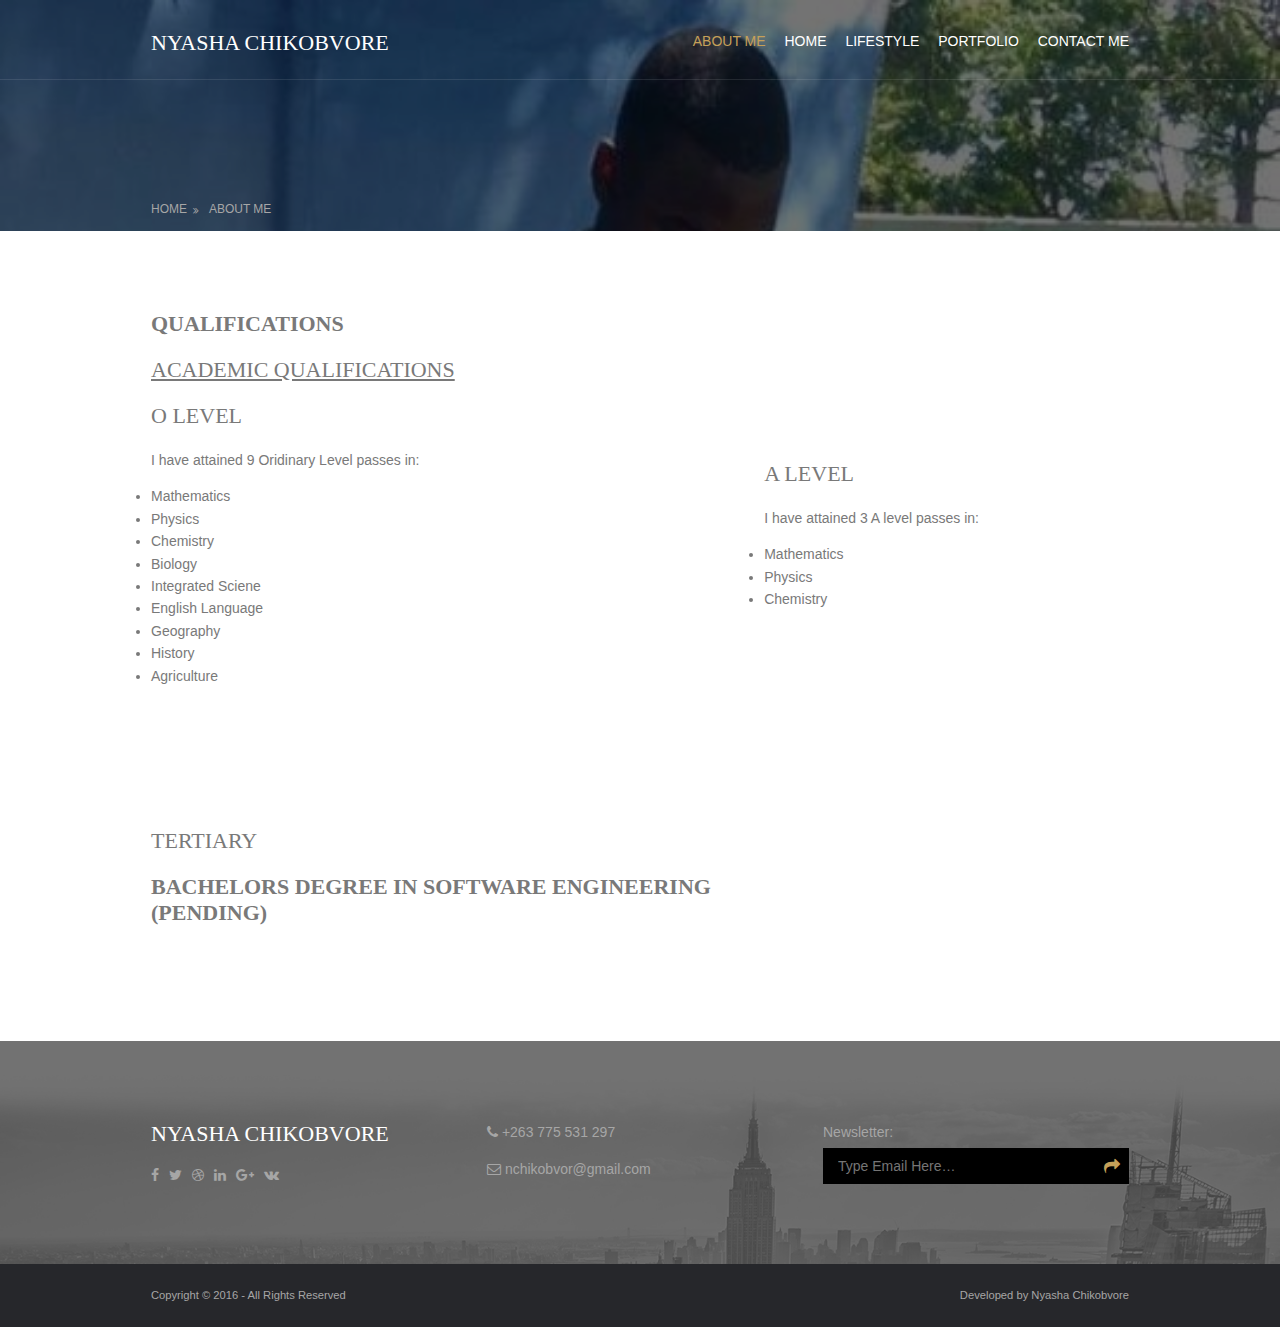
<file: pages/about.html>
<!DOCTYPE html>
<html>
<head>
<title>nyasha | Pages | about</title>
<meta charset="utf-8">
<meta name="viewport" content="width=device-width, initial-scale=1.0, maximum-scale=1.0, user-scalable=no">
<link href="../layout/styles/layout.css" rel="stylesheet" type="text/css" media="all">
<link href="../layout/styles/mystyle.css" rel="stylesheet" type="text/css" media="all">
</head>
<body id="top">
<!-- ################################################################################################ -->
<!-- ################################################################################################ -->
<!-- ################################################################################################ -->
<!-- Top Background Image Wrapper -->
<div class="bgded overlay" style="background-image:url('../images/demo/backgrounds/image2.jpg');"> 
  <!-- ################################################################################################ -->
  <div class="wrapper row1">
    <header id="header" class="hoc clear"> 
      <!-- ################################################################################################ -->
      <div id="logo" class="fl_left">
        <h1><a href="../index.html">Nyasha Chikobvore</a></h1>
      </div>
      <nav id="mainav" class="fl_right">
        <ul class="clear">
          <li class="active"><a href="#">About Me</a></li>
          <li><a href="../index.html">Home</a></li>
          <li><a href="gallery.html">Lifestyle</a></li>
          <li><a href="portfolio.html">Portfolio</a></li>
          <li><a href="#">Contact Me</a></li>
        </ul>
      </nav>
      <!-- ################################################################################################ -->
    </header>
  </div>
  <!-- ################################################################################################ -->
  <!-- ################################################################################################ -->
  <!-- ################################################################################################ -->
  <div class="wrapper row2">
    <div id="breadcrumb" class="hoc clear"> 
      <!-- ################################################################################################ -->
      <ul>
        <li><a href="#">Home</a></li>
        <li><a href="#">About me</a></li>
      </ul>
      <!-- ################################################################################################ -->
    </div>
  </div>
  <!-- ################################################################################################ -->
</div>
<!-- End Top Background Image Wrapper -->
<!-- ################################################################################################ -->
<!-- ################################################################################################ -->
<!-- ################################################################################################ -->
<div class="wrapper row3">
  <main class="hoc container clear"> 
    <!-- main body -->
    <!-- ################################################################################################ -->
    <div class="content"> 
      <!-- ################################################################################################ -->
      <div class="olevel">
        <h1><b>Qualifications</b></h1>

      <h1><u>Academic qualifications</u></h1>

      <h1>O level</h1>

      <p>I have attained 9 Oridinary Level passes in: </p>
      <li>Mathematics</li>
      <li>Physics</li>
      <li>Chemistry</li>
      <li>Biology</li>
      <li>Integrated Sciene</li>
      <li>English Language</li>
      <li>Geography</li>
      <li>History</li>
      <li>Agriculture</li>
      </div>

      <div class="alevel">
        <h1>A level</h1>
        <p>I have attained 3 A level passes in:</p>
        <li>Mathematics</li>
        <li>Physics</li>
        <li>Chemistry</li>
      </div>

    </div><br><br><br>

   
      <div class="mycomments">
      <div id="comments">

      <div class="tet">
        <br><br><br>
        <h1>Tertiary</h1>
        <h1><b>Bachelors Degree in Software Engineering (pending)</b></h1>
      </div>
      <!-- ################################################################################################ -->
    </div>

    <!-- ################################################################################################ -->
    <!-- / main body -->
    <div class="clear"></div>
  </main>

</div>

<!-- ################################################################################################ -->
<!-- ################################################################################################ -->
<!-- ################################################################################################ -->
<div class="wrapper row4 bgded overlay" style="background-image:url('../images/demo/backgrounds/footer.jpg');">
  <footer id="footer" class="hoc clear"> 
    <!-- ################################################################################################ -->
    <div class="one_third first">
      <h3 class="heading">Nyasha Chikobvore</h3>
      <ul class="faico clear">
        <li><a class="faicon-facebook" href="#"><i class="fa fa-facebook"></i></a></li>
        <li><a class="faicon-twitter" href="#"><i class="fa fa-twitter"></i></a></li>
        <li><a class="faicon-dribble" href="#"><i class="fa fa-dribbble"></i></a></li>
        <li><a class="faicon-linkedin" href="#"><i class="fa fa-linkedin"></i></a></li>
        <li><a class="faicon-google-plus" href="#"><i class="fa fa-google-plus"></i></a></li>
        <li><a class="faicon-vk" href="#"><i class="fa fa-vk"></i></a></li>
      </ul>
    </div>
    <div class="one_third">
      <ul class="nospace meta">
        <li class="btmspace-15"><i class="fa fa-phone"></i> +263 775 531 297</li>
        <li><i class="fa fa-envelope-o"></i> nchikobvor@gmail.com</li>
      </ul>
    </div>
    <div class="one_third">
      <form method="post" action="#">
        <fieldset>
          <legend>Newsletter:</legend>
          <div class="clear">
            <input type="text" value="" placeholder="Type Email Here&hellip;">
            <button class="fa fa-share" type="submit" title="Submit"><em>Submit</em></button>
          </div>
        </fieldset>
      </form>
    </div>
    <!-- ################################################################################################ -->
  </footer>
</div>
<!-- ################################################################################################ -->
<!-- ################################################################################################ -->
<!-- ################################################################################################ -->
<div class="wrapper row5">
  <div id="copyright" class="hoc clear"> 
    <!-- ################################################################################################ -->
    <p class="fl_left">Copyright &copy; 2016 - All Rights Reserved  <a href="#"></a></p>
    <p class="fl_right">Developed by <a target="_blank" href="#" title="Free Website Templates">Nyasha Chikobvore</a></p>
    <!-- ################################################################################################ -->
  </div>
</div>
<!-- ################################################################################################ -->
<!-- ################################################################################################ -->
<!-- ################################################################################################ -->
<a id="backtotop" href="#top"><i class="fa fa-chevron-up"></i></a>
<!-- JAVASCRIPTS -->
<script src="../layout/scripts/jquery.min.js"></script>
<script src="../layout/scripts/jquery.backtotop.js"></script>
<script src="../layout/scripts/jquery.mobilemenu.js"></script>
</body>
</html>
</file>
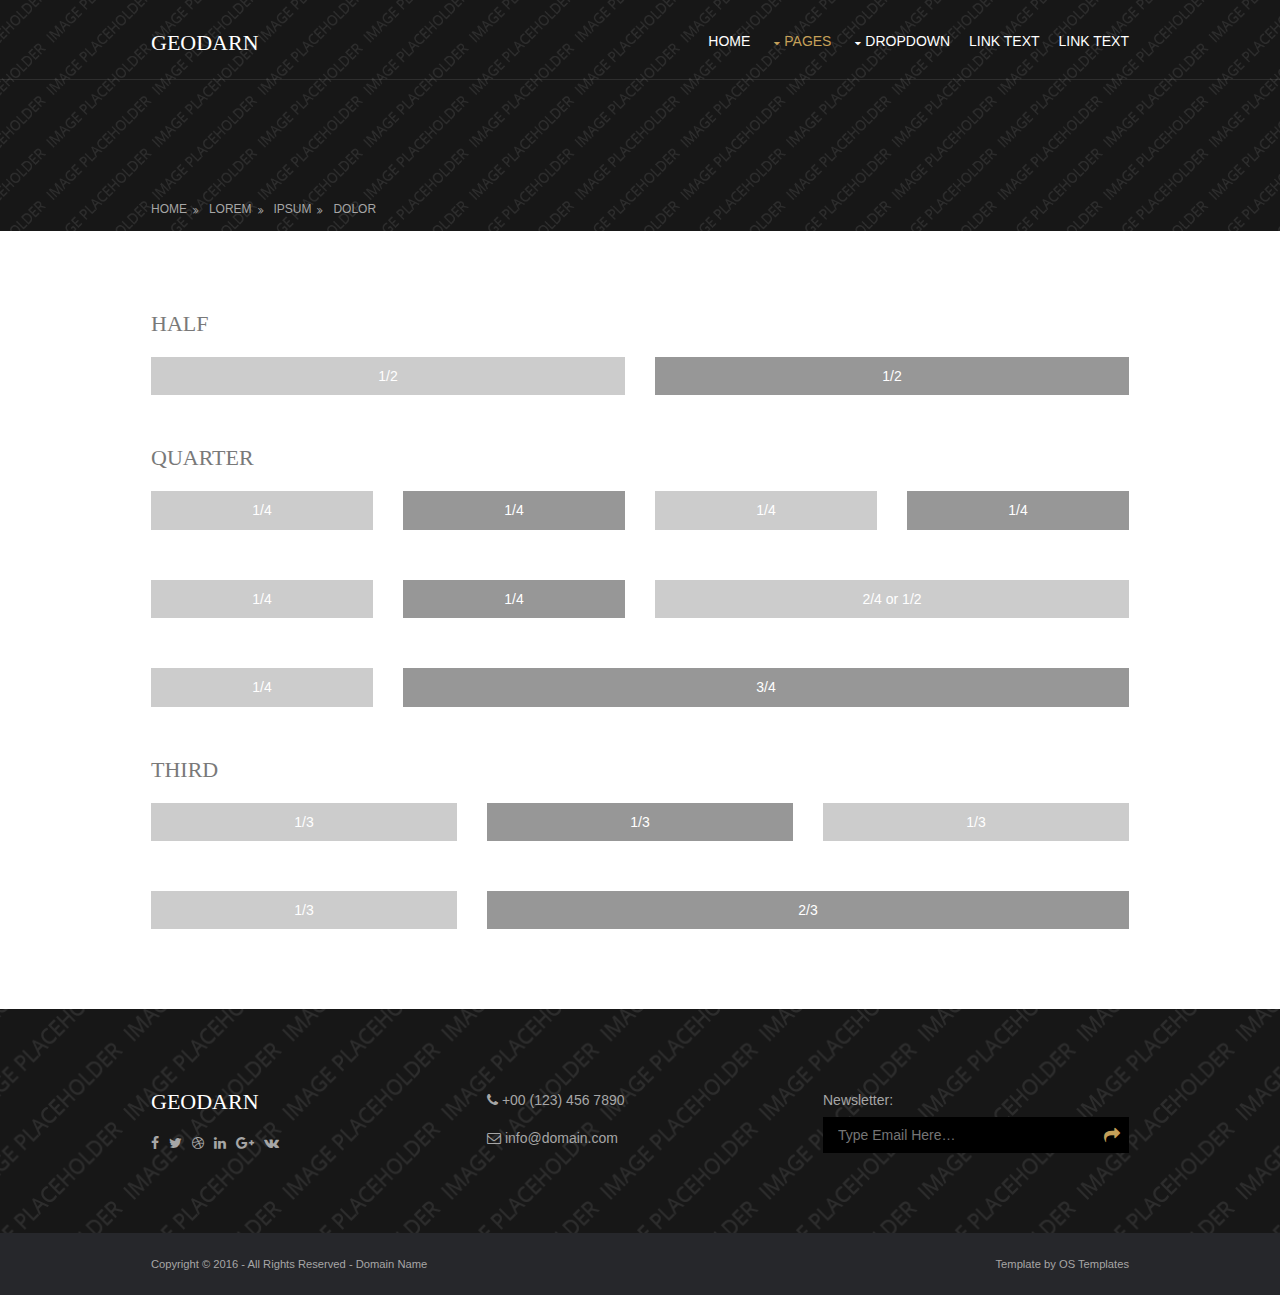
<file: pages/basic-grid.html>
<!DOCTYPE html>
<!--
Template Name: Geodarn
Author: <a href="http://www.os-templates.com/">OS Templates</a>
Author URI: http://www.os-templates.com/
Licence: Free to use under our free template licence terms
Licence URI: http://www.os-templates.com/template-terms
-->
<html>
<head>
<title>Geodarn | Pages | Basic Grid</title>
<meta charset="utf-8">
<meta name="viewport" content="width=device-width, initial-scale=1.0, maximum-scale=1.0, user-scalable=no">
<link href="../layout/styles/layout.css" rel="stylesheet" type="text/css" media="all">
<style type="text/css">
/* DEMO ONLY */
.container .demo{text-align:center;}
.container .demo div{padding:8px 0;}
.container .demo div:nth-child(odd){color:#FFFFFF; background:#CCCCCC;}
.container .demo div:nth-child(even){color:#FFFFFF; background:#979797;}
@media screen and (max-width:900px){.container .demo div{margin-bottom:0;}}
/* DEMO ONLY */
</style>
</head>
<body id="top">
<!-- ################################################################################################ -->
<!-- ################################################################################################ -->
<!-- ################################################################################################ -->
<!-- Top Background Image Wrapper -->
<div class="bgded overlay" style="background-image:url('../images/demo/backgrounds/01.png');"> 
  <!-- ################################################################################################ -->
  <div class="wrapper row1">
    <header id="header" class="hoc clear"> 
      <!-- ################################################################################################ -->
      <div id="logo" class="fl_left">
        <h1><a href="../index.html">Geodarn</a></h1>
      </div>
      <nav id="mainav" class="fl_right">
        <ul class="clear">
          <li><a href="../index.html">Home</a></li>
          <li class="active"><a class="drop" href="#">Pages</a>
            <ul>
              <li><a href="gallery.html">Gallery</a></li>
              <li><a href="full-width.html">Full Width</a></li>
              <li><a href="sidebar-left.html">Sidebar Left</a></li>
              <li><a href="sidebar-right.html">Sidebar Right</a></li>
              <li class="active"><a href="basic-grid.html">Basic Grid</a></li>
            </ul>
          </li>
          <li><a class="drop" href="#">Dropdown</a>
            <ul>
              <li><a href="#">Level 2</a></li>
              <li><a class="drop" href="#">Level 2 + Drop</a>
                <ul>
                  <li><a href="#">Level 3</a></li>
                  <li><a href="#">Level 3</a></li>
                  <li><a href="#">Level 3</a></li>
                </ul>
              </li>
              <li><a href="#">Level 2</a></li>
            </ul>
          </li>
          <li><a href="#">Link Text</a></li>
          <li><a href="#">Link Text</a></li>
        </ul>
      </nav>
      <!-- ################################################################################################ -->
    </header>
  </div>
  <!-- ################################################################################################ -->
  <!-- ################################################################################################ -->
  <!-- ################################################################################################ -->
  <div class="wrapper row2">
    <div id="breadcrumb" class="hoc clear"> 
      <!-- ################################################################################################ -->
      <ul>
        <li><a href="#">Home</a></li>
        <li><a href="#">Lorem</a></li>
        <li><a href="#">Ipsum</a></li>
        <li><a href="#">Dolor</a></li>
      </ul>
      <!-- ################################################################################################ -->
    </div>
  </div>
  <!-- ################################################################################################ -->
</div>
<!-- End Top Background Image Wrapper -->
<!-- ################################################################################################ -->
<!-- ################################################################################################ -->
<!-- ################################################################################################ -->
<div class="wrapper row3">
  <main class="hoc container clear"> 
    <!-- main body -->
    <!-- ################################################################################################ -->
    <div class="content"> 
      <!-- ################################################################################################ -->
      <h2>Half</h2>
      <!-- ################################################################################################ -->
      <div class="group btmspace-50 demo">
        <div class="one_half first">1/2</div>
        <div class="one_half">1/2</div>
      </div>
      <!-- ################################################################################################ -->
      <h2>Quarter</h2>
      <!-- ################################################################################################ -->
      <div class="group btmspace-50 demo">
        <div class="one_quarter first">1/4</div>
        <div class="one_quarter">1/4</div>
        <div class="one_quarter">1/4</div>
        <div class="one_quarter">1/4</div>
      </div>
      <div class="group btmspace-50 demo">
        <div class="one_quarter first">1/4</div>
        <div class="one_quarter">1/4</div>
        <div class="two_quarter">2/4 or 1/2</div>
      </div>
      <div class="group btmspace-50 demo">
        <div class="one_quarter first">1/4</div>
        <div class="three_quarter">3/4</div>
      </div>
      <!-- ################################################################################################ -->
      <h2>Third</h2>
      <!-- ################################################################################################ -->
      <div class="group btmspace-50 demo">
        <div class="one_third first">1/3</div>
        <div class="one_third">1/3</div>
        <div class="one_third">1/3</div>
      </div>
      <div class="group demo">
        <div class="one_third first">1/3</div>
        <div class="two_third">2/3</div>
      </div>
      <!-- ################################################################################################ -->
    </div>
    <!-- ################################################################################################ -->
    <!-- / main body -->
    <div class="clear"></div>
  </main>
</div>
<!-- ################################################################################################ -->
<!-- ################################################################################################ -->
<!-- ################################################################################################ -->
<div class="wrapper row4 bgded overlay" style="background-image:url('../images/demo/backgrounds/02.png');">
  <footer id="footer" class="hoc clear"> 
    <!-- ################################################################################################ -->
    <div class="one_third first">
      <h3 class="heading">Geodarn</h3>
      <ul class="faico clear">
        <li><a class="faicon-facebook" href="#"><i class="fa fa-facebook"></i></a></li>
        <li><a class="faicon-twitter" href="#"><i class="fa fa-twitter"></i></a></li>
        <li><a class="faicon-dribble" href="#"><i class="fa fa-dribbble"></i></a></li>
        <li><a class="faicon-linkedin" href="#"><i class="fa fa-linkedin"></i></a></li>
        <li><a class="faicon-google-plus" href="#"><i class="fa fa-google-plus"></i></a></li>
        <li><a class="faicon-vk" href="#"><i class="fa fa-vk"></i></a></li>
      </ul>
    </div>
    <div class="one_third">
      <ul class="nospace meta">
        <li class="btmspace-15"><i class="fa fa-phone"></i> +00 (123) 456 7890</li>
        <li><i class="fa fa-envelope-o"></i> info@domain.com</li>
      </ul>
    </div>
    <div class="one_third">
      <form method="post" action="#">
        <fieldset>
          <legend>Newsletter:</legend>
          <div class="clear">
            <input type="text" value="" placeholder="Type Email Here&hellip;">
            <button class="fa fa-share" type="submit" title="Submit"><em>Submit</em></button>
          </div>
        </fieldset>
      </form>
    </div>
    <!-- ################################################################################################ -->
  </footer>
</div>
<!-- ################################################################################################ -->
<!-- ################################################################################################ -->
<!-- ################################################################################################ -->
<div class="wrapper row5">
  <div id="copyright" class="hoc clear"> 
    <!-- ################################################################################################ -->
    <p class="fl_left">Copyright &copy; 2016 - All Rights Reserved - <a href="#">Domain Name</a></p>
    <p class="fl_right">Template by <a target="_blank" href="http://www.os-templates.com/" title="Free Website Templates">OS Templates</a></p>
    <!-- ################################################################################################ -->
  </div>
</div>
<!-- ################################################################################################ -->
<!-- ################################################################################################ -->
<!-- ################################################################################################ -->
<a id="backtotop" href="#top"><i class="fa fa-chevron-up"></i></a>
<!-- JAVASCRIPTS -->
<script src="../layout/scripts/jquery.min.js"></script>
<script src="../layout/scripts/jquery.backtotop.js"></script>
<script src="../layout/scripts/jquery.mobilemenu.js"></script>
</body>
</html>
</file>
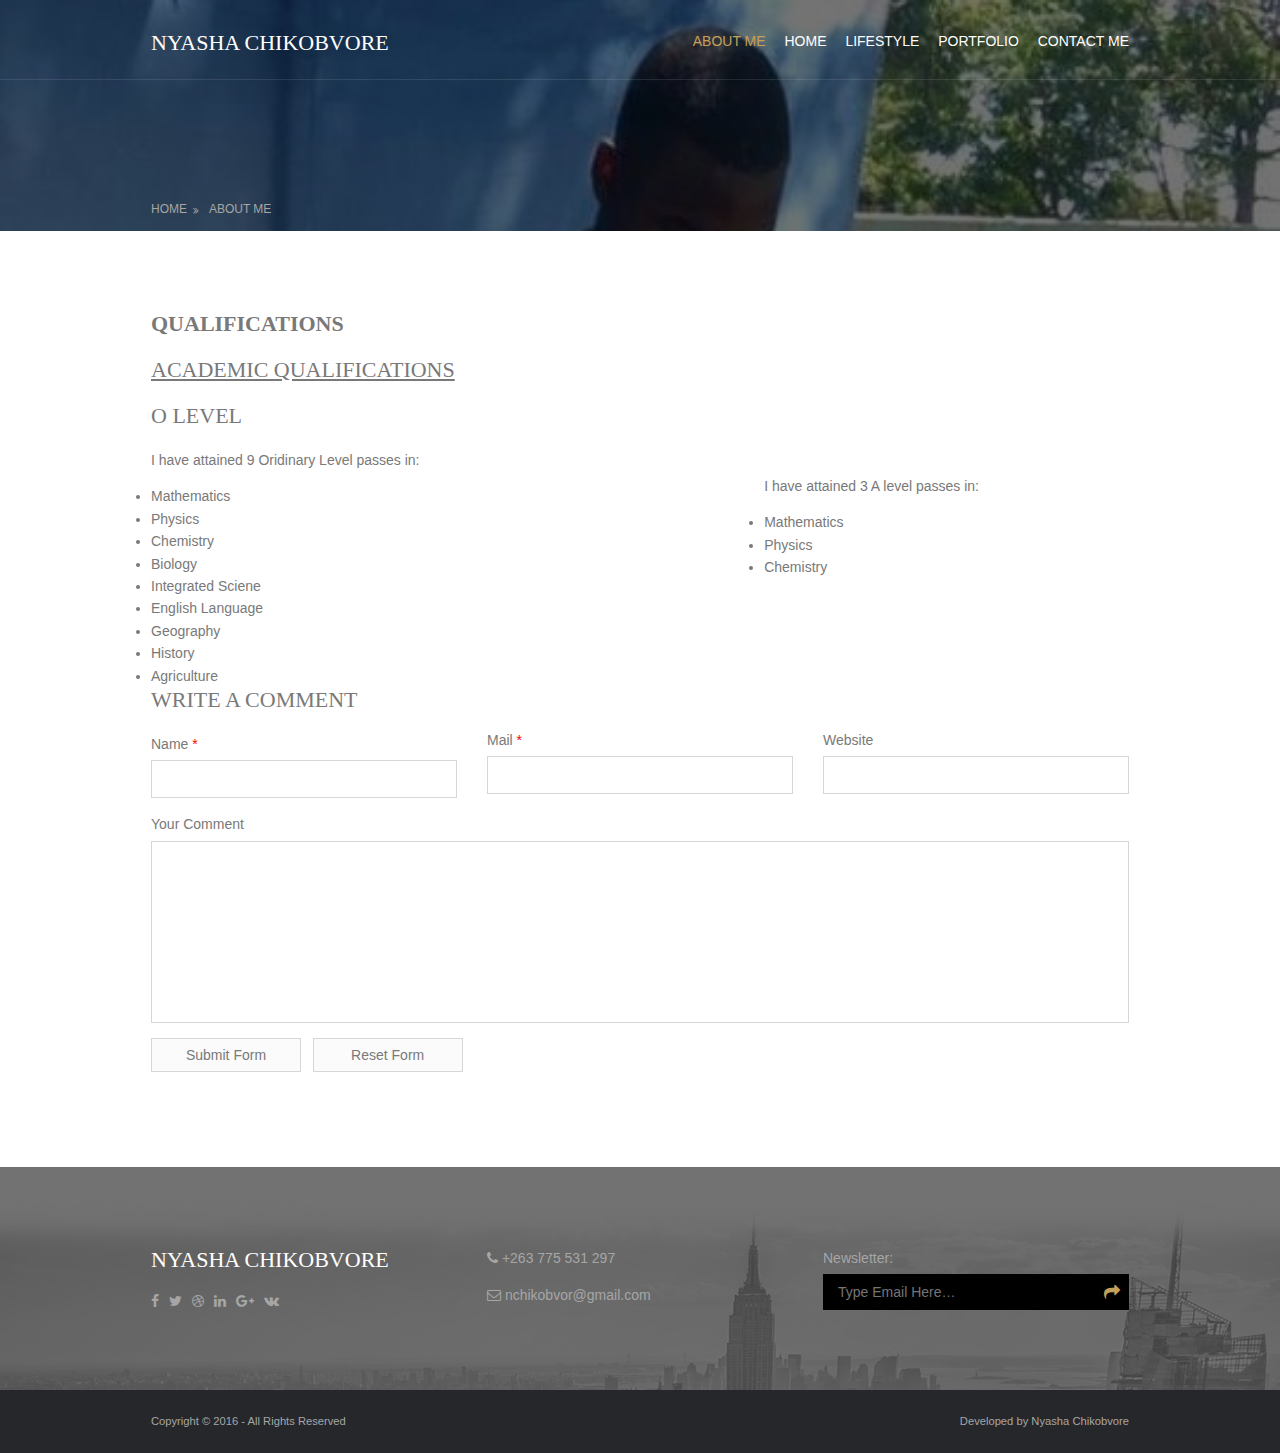
<file: pages/full-width.html>
<!DOCTYPE html>
<html>
<head>
<title>Geodarn | Pages | Full Width</title>
<meta charset="utf-8">
<meta name="viewport" content="width=device-width, initial-scale=1.0, maximum-scale=1.0, user-scalable=no">
<link href="../layout/styles/layout.css" rel="stylesheet" type="text/css" media="all">
<link href="../layout/styles/mystyle.css" rel="stylesheet" type="text/css" media="all">
</head>
<body id="top">

<!-- Top Background Image Wrapper -->

<div class="bgded overlay" style="background-image:url('../images/demo/backgrounds/image2.jpg');"> 
  <!-- ################################################################################################ -->
  <div class="wrapper row1">
    <header id="header" class="hoc clear"> 
      <!-- ################################################################################################ -->
      <div id="logo" class="fl_left">
        <h1><a href="../index.html">Nyasha Chikobvore</a></h1>
      </div>
      <nav id="mainav" class="fl_right">
        <ul class="clear">
          <li class="active"><a href="#">About Me</a></li>
          <li><a href="../index.html">Home</a></li>
          <li><a href="gallery.html">Lifestyle</a></li>
          <li><a href="portfolio.html">Portfolio</a></li>
          <li><a href="#">Contact Me</a></li>
        </ul>
      </nav>
      <!-- ################################################################################################ -->
    </header>
  </div>
  <!-- ################################################################################################ -->
  <!-- ################################################################################################ -->
  <!-- ################################################################################################ -->
  <div class="wrapper row2">
    <div id="breadcrumb" class="hoc clear"> 
      <!-- ################################################################################################ -->
      <ul>
        <li><a href="#">Home</a></li>
        <li><a href="#">About me</a></li>
      </ul>
      <!-- ################################################################################################ -->
    </div>
  </div>
  <!-- ################################################################################################ -->
</div>
<!-- End Top Background Image Wrapper -->
<!-- ################################################################################################ -->
<!-- ################################################################################################ -->
<!-- ################################################################################################ -->
<div class="wrapper row3">
  <main class="hoc container clear"> 
    <!-- main body -->
    <!-- ################################################################################################ -->
    <div class="content"> 
      <!-- ################################################################################################ -->
      <div class="olevel">
        <h1><b>Qualifications</b></h1>

      <h1><u>Academic qualifications</u></h1>

      <h1>O level</h1>

      <p>I have attained 9 Oridinary Level passes in: </p>
      <li>Mathematics</li>
      <li>Physics</li>
      <li>Chemistry</li>
      <li>Biology</li>
      <li>Integrated Sciene</li>
      <li>English Language</li>
      <li>Geography</li>
      <li>History</li>
      <li>Agriculture</li>
      </div>

      <div class="alevel">
        <p>I have attained 3 A level passes in:</p>
        <li>Mathematics</li>
        <li>Physics</li>
        <li>Chemistry</li>
      </div>

    </div><br><br><br>

      
   
      <div class="mycomments">
      <div id="comments">
        <form action="#" method="post">
          <div class="one_third first">
            <h2>Write A Comment</h2>
            <label for="name">Name <span>*</span></label>
            <input type="text" name="name" id="name" value="" size="22" required>
          </div>
          <div class="one_third">
            <label for="email">Mail <span>*</span></label>
            <input type="email" name="email" id="email" value="" size="22" required>
          </div>
          <div class="one_third">
            <label for="url">Website</label>
            <input type="url" name="url" id="url" value="" size="22">
          </div>
          <div class="block clear">
            <label for="comment">Your Comment</label>
            <textarea name="comment" id="comment" cols="25" rows="10"></textarea>
          </div>
          <div>
            <input type="submit" name="submit" value="Submit Form">
            &nbsp;
            <input type="reset" name="reset" value="Reset Form">
          </div>
        </form>
      </div>
    </div>
      <!-- ################################################################################################ -->
    </div>
    <!-- ################################################################################################ -->
    <!-- / main body -->
    <div class="clear"></div>
  </main>
</div>
<!-- ################################################################################################ -->
<!-- ################################################################################################ -->
<!-- ################################################################################################ -->
<div class="wrapper row4 bgded overlay" style="background-image:url('../images/demo/backgrounds/footer.jpg');">
  <footer id="footer" class="hoc clear"> 
    <!-- ################################################################################################ -->
    <div class="one_third first">
      <h3 class="heading">Nyasha Chikobvore</h3>
      <ul class="faico clear">
        <li><a class="faicon-facebook" href="#"><i class="fa fa-facebook"></i></a></li>
        <li><a class="faicon-twitter" href="#"><i class="fa fa-twitter"></i></a></li>
        <li><a class="faicon-dribble" href="#"><i class="fa fa-dribbble"></i></a></li>
        <li><a class="faicon-linkedin" href="#"><i class="fa fa-linkedin"></i></a></li>
        <li><a class="faicon-google-plus" href="#"><i class="fa fa-google-plus"></i></a></li>
        <li><a class="faicon-vk" href="#"><i class="fa fa-vk"></i></a></li>
      </ul>
    </div>
    <div class="one_third">
      <ul class="nospace meta">
        <li class="btmspace-15"><i class="fa fa-phone"></i> +263 775 531 297</li>
        <li><i class="fa fa-envelope-o"></i> nchikobvor@gmail.com</li>
      </ul>
    </div>
    <div class="one_third">
      <form method="post" action="#">
        <fieldset>
          <legend>Newsletter:</legend>
          <div class="clear">
            <input type="text" value="" placeholder="Type Email Here&hellip;">
            <button class="fa fa-share" type="submit" title="Submit"><em>Submit</em></button>
          </div>
        </fieldset>
      </form>
    </div>
    <!-- ################################################################################################ -->
  </footer>
</div>
<!-- ################################################################################################ -->
<!-- ################################################################################################ -->
<!-- ################################################################################################ -->
<div class="wrapper row5">
  <div id="copyright" class="hoc clear"> 
    <!-- ################################################################################################ -->
    <p class="fl_left">Copyright &copy; 2016 - All Rights Reserved  <a href="#"></a></p>
    <p class="fl_right">Developed by <a target="_blank" href="#" title="Free Website Templates">Nyasha Chikobvore</a></p>
    <!-- ################################################################################################ -->
  </div>
</div>
<!-- ################################################################################################ -->
<!-- ################################################################################################ -->
<!-- ################################################################################################ -->
<a id="backtotop" href="#top"><i class="fa fa-chevron-up"></i></a>
<!-- JAVASCRIPTS -->
<script src="../layout/scripts/jquery.min.js"></script>
<script src="../layout/scripts/jquery.backtotop.js"></script>
<script src="../layout/scripts/jquery.mobilemenu.js"></script>
</body>
</html>
</file>
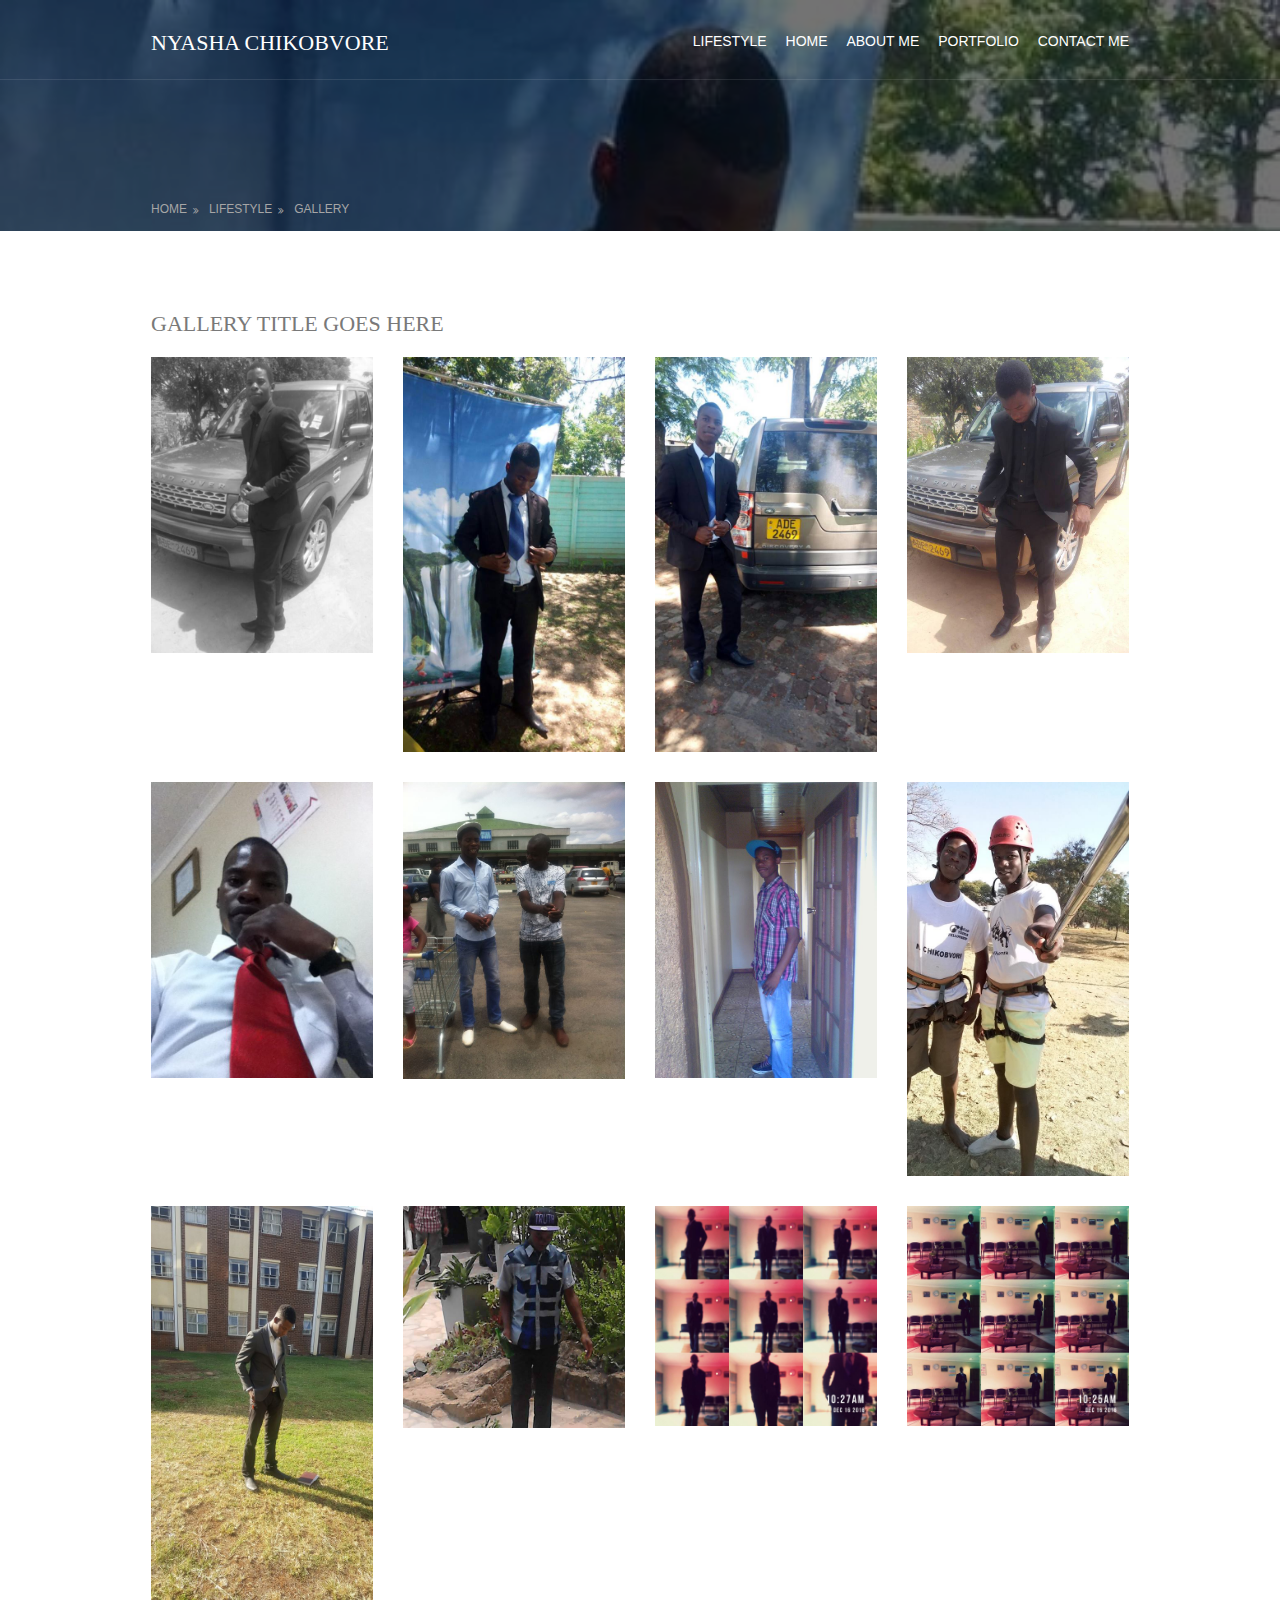
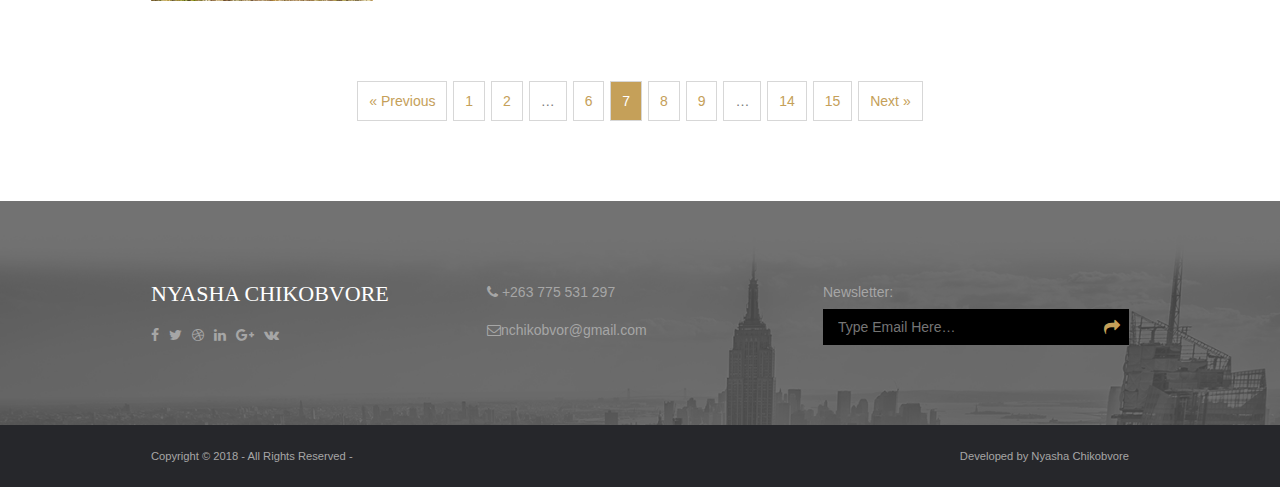
<file: pages/gallery.html>
<!DOCTYPE html>
<!--
Template Name: Geodarn
Author: <a href="http://www.os-templates.com/">OS Templates</a>
Author URI: http://www.os-templates.com/
Licence: Free to use under our free template licence terms
Licence URI: http://www.os-templates.com/template-terms
-->
<html>
<head>
<title>personal | Gallery</title>
<meta charset="utf-8">
<meta name="viewport" content="width=device-width, initial-scale=1.0, maximum-scale=1.0, user-scalable=no">
<link href="../layout/styles/layout.css" rel="stylesheet" type="text/css" media="all">
</head>
<body id="top">
<!-- ################################################################################################ -->
<!-- ################################################################################################ -->
<!-- ################################################################################################ -->
<!-- Top Background Image Wrapper -->
<div class="bgded overlay" style="background-image:url('../images/demo/backgrounds/image2.jpg');"> 
  <!-- ################################################################################################ -->
  <div class="wrapper row1">
    <header id="header" class="hoc clear"> 
      <!-- ################################################################################################ -->
      <div id="logo" class="fl_left">
        <h1><a href="../index.html">Nyasha CHIKOBVORE</a></h1>
      </div>
    
        <nav id="mainav" class="fl_right">
                <ul class="clear">
                  <li><a class="active" href="#">Lifestyle</a></li>
                  <li><a  href="../index.html">Home</a></li>
                  <li><a  href="about.html">About Me</a></li>
                  <li><a  href="portfolio.html">Portfolio</a></li>
                  <li><a  href="#">Contact Me</a></li>
                </ul>
      </nav>
      <!-- ################################################################################################ -->
    </header>
  </div>
  <!-- ################################################################################################ -->
  <!-- ################################################################################################ -->
  <!-- ################################################################################################ -->
  <div class="wrapper row2">
    <div id="breadcrumb" class="hoc clear"> 
      <!-- ################################################################################################ -->
      <ul>
        <li><a href="#">Home</a></li>
        <li><a href="#">Lifestyle</a></li>
        <li><a href="#">Gallery</a></li>
      </ul>
      <!-- ################################################################################################ -->
    </div>
  </div>
  <!-- ################################################################################################ -->
</div>
<!-- End Top Background Image Wrapper -->
<!-- ################################################################################################ -->
<!-- ################################################################################################ -->
<!-- ################################################################################################ -->
<div class="wrapper row3">
  <main class="hoc container clear"> 
    <!-- main body -->
    <!-- ################################################################################################ -->
    <div class="content"> 
      <!-- ################################################################################################ -->
      <div id="gallery">
        <figure>
          <header class="heading">Gallery Title Goes Here</header>
          <ul class="nospace clear">
            <li class="one_quarter first"><a href="#"><img src="../images/demo/gallery/1.jpg" alt=""></a></li>
            <li class="one_quarter"><a href="#"><img src="../images/demo/gallery/10.jpg" alt=""></a></li>
            <li class="one_quarter"><a href="#"><img src="../images/demo/gallery/7.jpg" alt=""></a></li>
            <li class="one_quarter"><a href="#"><img src="../images/demo/gallery/8.jpg" alt=""></a></li>
            <li class="one_quarter first"><a href="#"><img src="../images/demo/gallery/5.jpg" alt=""></a></li>
            <li class="one_quarter"><a href="#"><img src="../images/demo/gallery/6.jpg" alt=""></a></li>
            <li class="one_quarter"><a href="#"><img src="../images/demo/gallery/3.jpg" alt=""></a></li>
            <li class="one_quarter"><a href="#"><img src="../images/demo/gallery/4.jpg" alt=""></a></li>
            <li class="one_quarter first"><a href="#"><img src="../images/demo/gallery/9.jpg" alt=""></a></li>
            <li class="one_quarter"><a href="#"><img src="../images/demo/gallery/2.jpg" alt=""></a></li>
            <li class="one_quarter"><a href="#"><img src="../images/demo/gallery/11.jpg" alt=""></a></li>
            <li class="one_quarter"><a href="#"><img src="../images/demo/gallery/12.jpg" alt=""></a></li>
          </ul>
        </figure>
      </div>
      <!-- ################################################################################################ -->
      <!-- ################################################################################################ -->
      <nav class="pagination">
        <ul>
          <li><a href="#">&laquo; Previous</a></li>
          <li><a href="#">1</a></li>
          <li><a href="#">2</a></li>
          <li><strong>&hellip;</strong></li>
          <li><a href="#">6</a></li>
          <li class="current"><strong>7</strong></li>
          <li><a href="#">8</a></li>
          <li><a href="#">9</a></li>
          <li><strong>&hellip;</strong></li>
          <li><a href="#">14</a></li>
          <li><a href="#">15</a></li>
          <li><a href="#">Next &raquo;</a></li>
        </ul>
      </nav>
      <!-- ################################################################################################ -->
    </div>
    <!-- ################################################################################################ -->
    <!-- / main body -->
    <div class="clear"></div>
  </main>
</div>
<!-- ################################################################################################ -->
<!-- ################################################################################################ -->
<!-- ################################################################################################ -->
<div class="wrapper row4 bgded overlay" style="background-image:url('../images/demo/backgrounds/footer.jpg');">
  <footer id="footer" class="hoc clear"> 
    <!-- ################################################################################################ -->
    <div class="one_third first">
      <h3 class="heading">Nyasha Chikobvore</h3>
      <ul class="faico clear">
        <li><a class="faicon-facebook" href="#"><i class="fa fa-facebook"></i></a></li>
        <li><a class="faicon-twitter" href="#"><i class="fa fa-twitter"></i></a></li>
        <li><a class="faicon-dribble" href="#"><i class="fa fa-dribbble"></i></a></li>
        <li><a class="faicon-linkedin" href="#"><i class="fa fa-linkedin"></i></a></li>
        <li><a class="faicon-google-plus" href="#"><i class="fa fa-google-plus"></i></a></li>
        <li><a class="faicon-vk" href="#"><i class="fa fa-vk"></i></a></li>
      </ul>
    </div>
    <div class="one_third">
      <ul class="nospace meta">
        <li class="btmspace-15"><i class="fa fa-phone"></i> +263 775 531 297</li>
        <li><i class="fa fa-envelope-o"></i>nchikobvor@gmail.com</li>
      </ul>
    </div>
    <div class="one_third">
      <form method="post" action="#">
        <fieldset>
          <legend>Newsletter:</legend>
          <div class="clear">
            <input type="text" value="" placeholder="Type Email Here&hellip;">
            <button class="fa fa-share" type="submit" title="Submit"><em>Submit</em></button>
          </div>
        </fieldset>
      </form>
    </div>
    <!-- ################################################################################################ -->
  </footer>
</div>
<!-- ################################################################################################ -->
<!-- ################################################################################################ -->
<!-- ################################################################################################ -->
<div class="wrapper row5">
  <div id="copyright" class="hoc clear"> 
    <!-- ################################################################################################ -->
    <p class="fl_left">Copyright &copy; 2018 - All Rights Reserved - <a href="#"></a></p>
    <p class="fl_right">Developed by <a target="_blank" href="http://www.os-templates.com/" title="Free Website Templates">Nyasha Chikobvore</a></p>
    <!-- ################################################################################################ -->
  </div>
</div>
<!-- ################################################################################################ -->
<!-- ################################################################################################ -->
<!-- ################################################################################################ -->
<a id="backtotop" href="#top"><i class="fa fa-chevron-up"></i></a>
<!-- JAVASCRIPTS -->
<script src="../layout/scripts/jquery.min.js"></script>
<script src="../layout/scripts/jquery.backtotop.js"></script>
<script src="../layout/scripts/jquery.mobilemenu.js"></script>
</body>
</html>
</file>
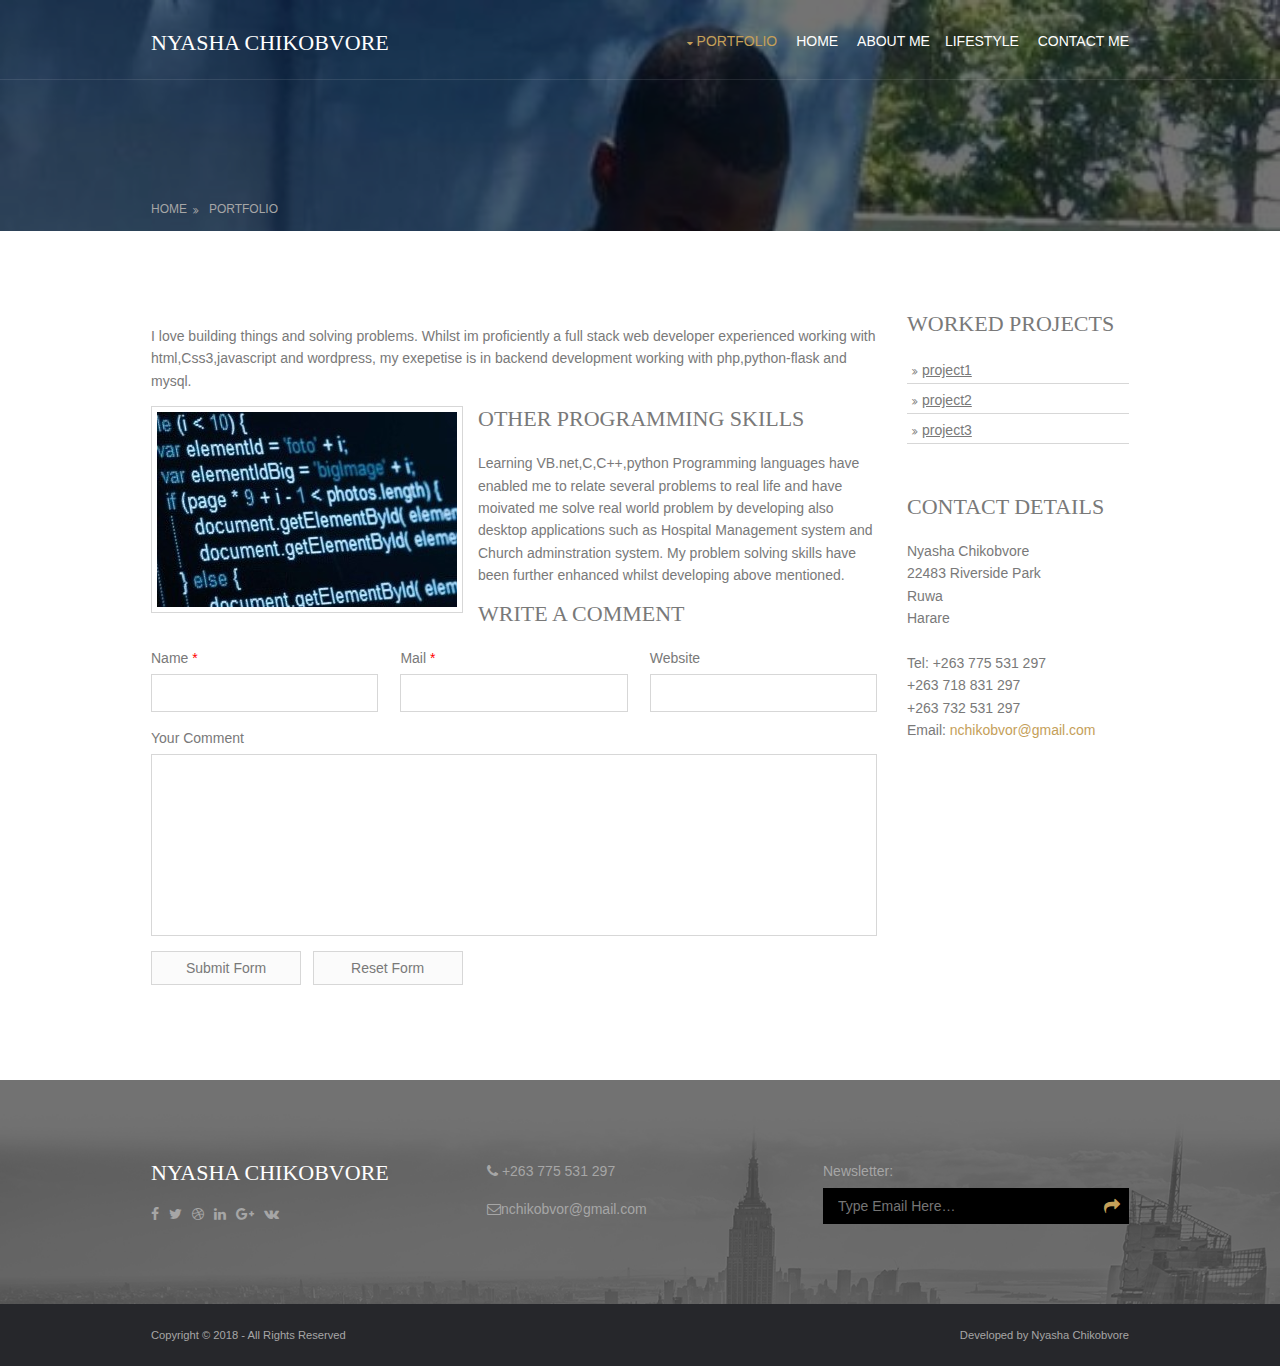
<file: pages/portfolio.html>
<!DOCTYPE html>
<!--
Template Name: Geodarn
Author: <a href="http://www.os-templates.com/">OS Templates</a>
Author URI: http://www.os-templates.com/
Licence: Free to use under our free template licence terms
Licence URI: http://www.os-templates.com/template-terms
-->
<html>
<head>
<title>personal blog | portfolio</title>
<meta charset="utf-8">
<meta name="viewport" content="width=device-width, initial-scale=1.0, maximum-scale=1.0, user-scalable=no">
<link href="../layout/styles/layout.css" rel="stylesheet" type="text/css" media="all">
</head>
<body id="top">
<!-- ################################################################################################ -->
<!-- ################################################################################################ -->
<!-- ################################################################################################ -->
<!-- Top Background Image Wrapper -->
<div class="bgded overlay" style="background-image:url('../images/demo/backgrounds/image2.jpg');"> 
  <!-- ################################################################################################ -->
  <div class="wrapper row1">
    <header id="header" class="hoc clear"> 
      <!-- ################################################################################################ -->
      <div id="logo" class="fl_left">
        <h1><a href="../index.html">Nyasha CHIKOBVORE</a></h1>
      </div>
      <nav id="mainav" class="fl_right">
        <ul class="clear">
          <li class="active"><a class="drop" href="#">Portfolio</a></li>
          <li><a href="../index.html">Home</a></li>
          <li><a href="about.html">About Me</a>
          <li><a href="gallery.html">Lifestyle</a></li>
          <li><a href="#">Contact Me</a></li>
        </ul>
      </nav>
      <!-- ################################################################################################ -->
    </header>
  </div>
  <!-- ################################################################################################ -->
  <!-- ################################################################################################ -->
  <!-- ################################################################################################ -->
  <div class="wrapper row2">
    <div id="breadcrumb" class="hoc clear"> 
      <!-- ################################################################################################ -->
      <ul>
        <li><a href="#">Home</a></li>
        <li><a href="#">portfolio</a></li>
      </ul>
      <!-- ################################################################################################ -->
    </div>
  </div>
  <!-- ################################################################################################ -->
</div>
<!-- End Top Background Image Wrapper -->
<!-- ################################################################################################ -->
<!-- ################################################################################################ -->
<!-- ################################################################################################ -->
<div class="wrapper row3">
  <main class="hoc container clear"> 
    <!-- main body -->
    <!-- ################################################################################################ -->
    <div class="content three_quarter first"> 
      <!-- ################################################################################################ -->
      <p>I love building things and solving problems. Whilst im proficiently a full stack web developer experienced working with html,Css3,javascript and wordpress, my exepetise is in backend development working with php,python-flask and mysql.</p>
      <img class="imgl borderedbox inspace-5" src="../images/demo//backgrounds/image1.jpg" alt="">
      <h1>Other Programming skills</h1>
      <p>Learning VB.net,C,C++,python Programming  languages have  enabled me to relate several problems to real life and have moivated me solve real world problem by developing also desktop applications such as Hospital Management system and Church adminstration system. My problem solving skills have been further enhanced whilst developing above mentioned.</p>
      <div id="comments">
         <h2>Write A Comment</h2>
        <form action="#" method="post">
          <div class="one_third first">
            <label for="name">Name <span>*</span></label>
            <input type="text" name="name" id="name" value="" size="22" required>
          </div>
          <div class="one_third">
            <label for="email">Mail <span>*</span></label>
            <input type="email" name="email" id="email" value="" size="22" required>
          </div>
          <div class="one_third">
            <label for="url">Website</label>
            <input type="url" name="url" id="url" value="" size="22">
          </div>
          <div class="block clear">
            <label for="comment">Your Comment</label>
            <textarea name="comment" id="comment" cols="25" rows="10"></textarea>
          </div>
          <div>
            <input type="submit" name="submit" value="Submit Form">
            &nbsp;
            <input type="reset" name="reset" value="Reset Form">
          </div>
        </form>
      </div>
      <!-- ################################################################################################ -->
    </div>
    <!-- ################################################################################################ -->
    <!-- ################################################################################################ -->
    <div class="sidebar one_quarter"> 
      <!-- ################################################################################################ -->
      <h6>Worked Projects</h6>
      <nav class="sdb_holder">
        <ul>
          <li><a href="#"><u>project1</u></a></li>
          <li><a href="#"><u>project2</u></a></li>
          <li><a href="#"><u>project3</u></a></li>
        </ul>
      </nav>
      <div class="sdb_holder">
        <h6>Contact Details</h6>
        <address>
        Nyasha Chikobvore<br>
        22483 Riverside Park<br>
        Ruwa<br>
        Harare<br>
        <br>
        Tel: +263 775 531 297<br>
        +263 718 831 297<br>
        +263 732 531 297<br>
        Email: <a href="www.gmail.com">nchikobvor@gmail.com</a>
        </address>
      </div>
      <!-- ################################################################################################ -->
    </div>
    <!-- ################################################################################################ -->
    <!-- / main body -->
    <div class="clear"></div>
  </main>
</div>
<!-- ################################################################################################ -->
<!-- ################################################################################################ -->
<!-- ################################################################################################ -->
<div class="wrapper row4 bgded overlay" style="background-image:url('../images/demo/backgrounds/footer.jpg');">
  <footer id="footer" class="hoc clear"> 
    <!-- ################################################################################################ -->
    <div class="one_third first">
      <h3 class="heading">NYASHA CHIKOBVORE</h3>
      <ul class="faico clear">
        <li><a class="faicon-facebook" href="www.facebook.com"><i class="fa fa-facebook"></i></a></li>
        <li><a class="faicon-twitter" href="www.tweeter.com"><i class="fa fa-twitter"></i></a></li>
        <li><a class="faicon-dribble" href="#"><i class="fa fa-dribbble"></i></a></li>
        <li><a class="faicon-linkedin" href="#"><i class="fa fa-linkedin"></i></a></li>
        <li><a class="faicon-google-plus" href="www.gmail.com"><i class="fa fa-google-plus"></i></a></li>
        <li><a class="faicon-vk" href="#"><i class="fa fa-vk"></i></a></li>
      </ul>
    </div>
    <div class="one_third">
      <ul class="nospace meta">
        <li class="btmspace-15"><i class="fa fa-phone"></i> +263 775 531 297</li>
        <li><i class="fa fa-envelope-o"></i>nchikobvor@gmail.com</li>
      </ul>
    </div>
    <div class="one_third">
      <form method="post" action="#">
        <fieldset>
          <legend>Newsletter:</legend>
          <div class="clear">
            <input type="text" value="" placeholder="Type Email Here&hellip;">
            <button class="fa fa-share" type="submit" title="Submit"><em>Submit</em></button>
          </div>
        </fieldset>
      </form>
    </div>
    <!-- ################################################################################################ -->
  </footer>
</div>
<!-- ################################################################################################ -->
<!-- ################################################################################################ -->
<!-- ################################################################################################ -->
<div class="wrapper row5">
  <div id="copyright" class="hoc clear"> 
    <!-- ################################################################################################ -->
    <p class="fl_left">Copyright &copy; 2018 - All Rights Reserved <a href="#"></a></p>
    <p class="fl_right">Developed by <a target="_blank" title="Free Website Templates">Nyasha Chikobvore</a></p>
    <!-- ################################################################################################ -->
  </div>
</div>
<!-- #####################################################s########################################### -->
<!-- ################################################################################################ -->
<!-- ################################################################################################ -->
<a id="backtotop" href="#top"><i class="fa fa-chevron-up"></i></a>
<!-- JAVASCRIPTS -->
<script src="../layout/scripts/jquery.min.js"></script>
<script src="../layout/scripts/jquery.backtotop.js"></script>
<script src="../layout/scripts/jquery.mobilemenu.js"></script>
</body>
</html>
</file>
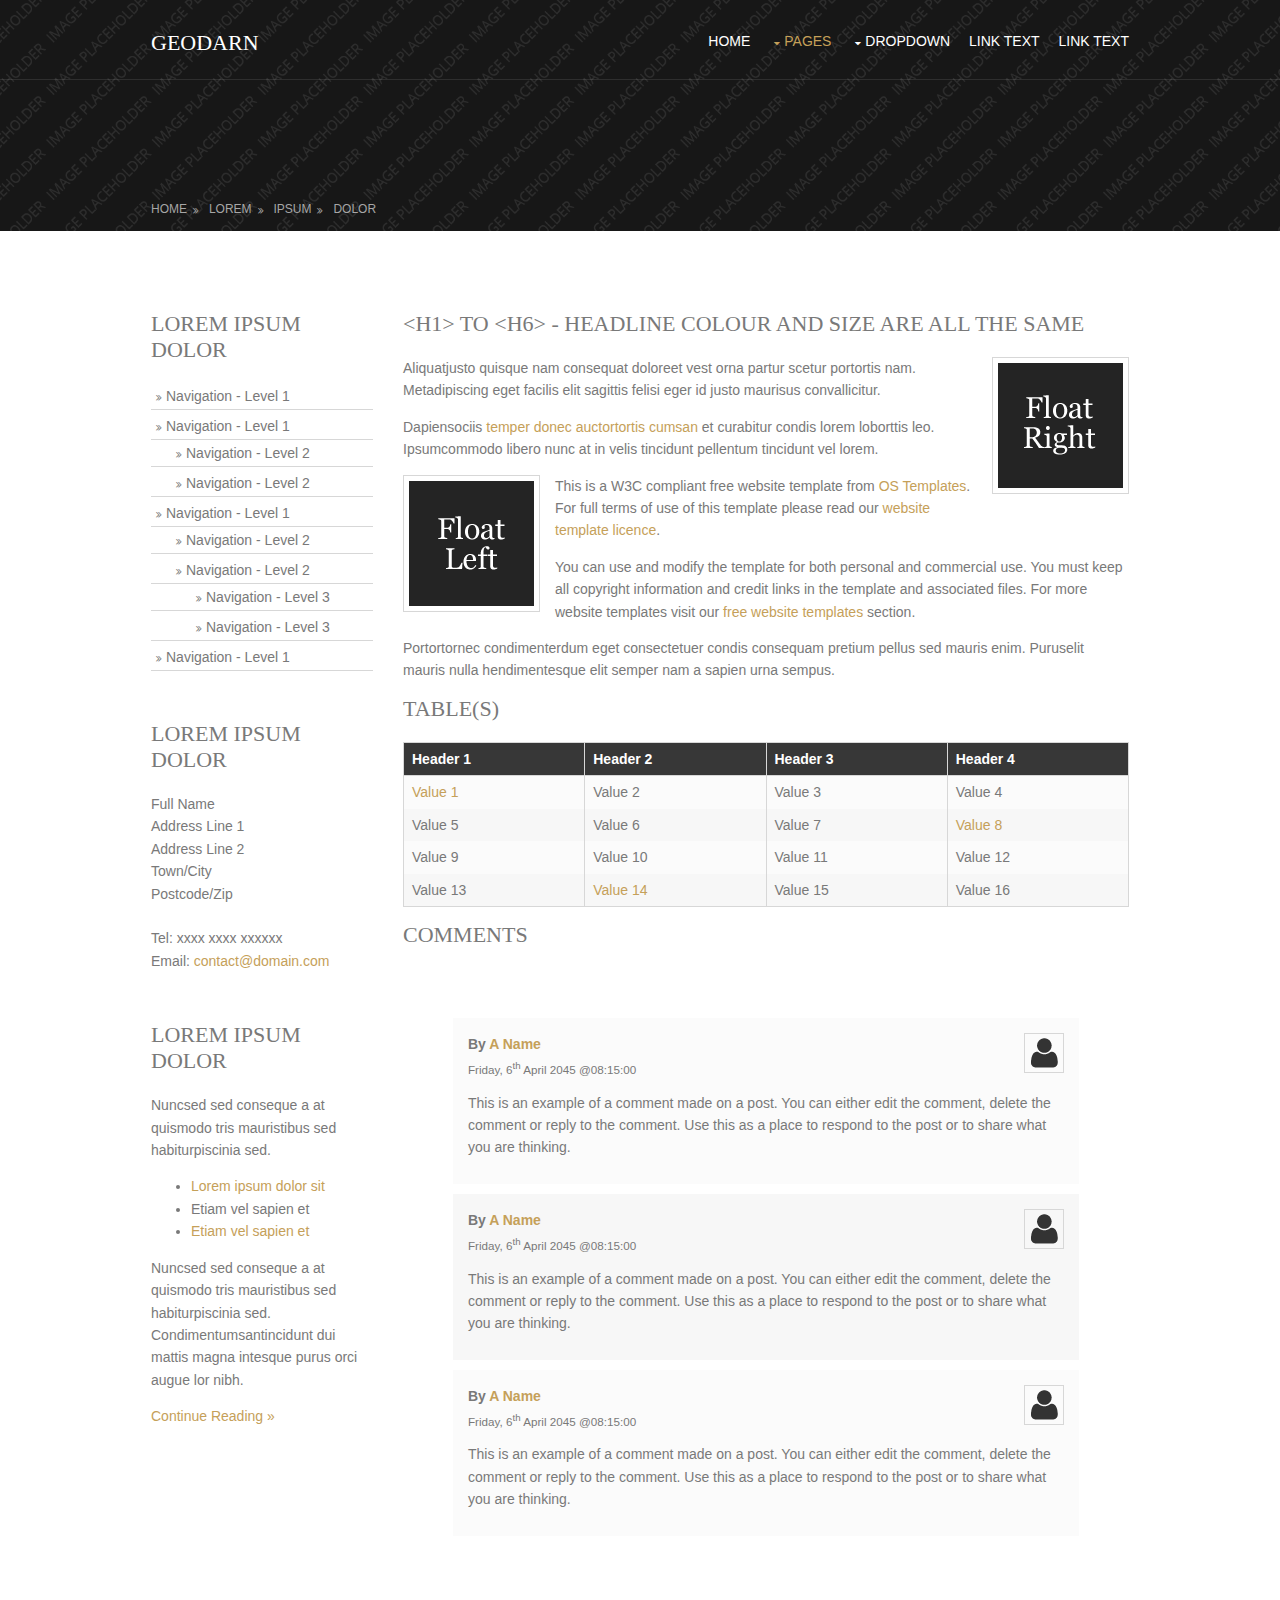
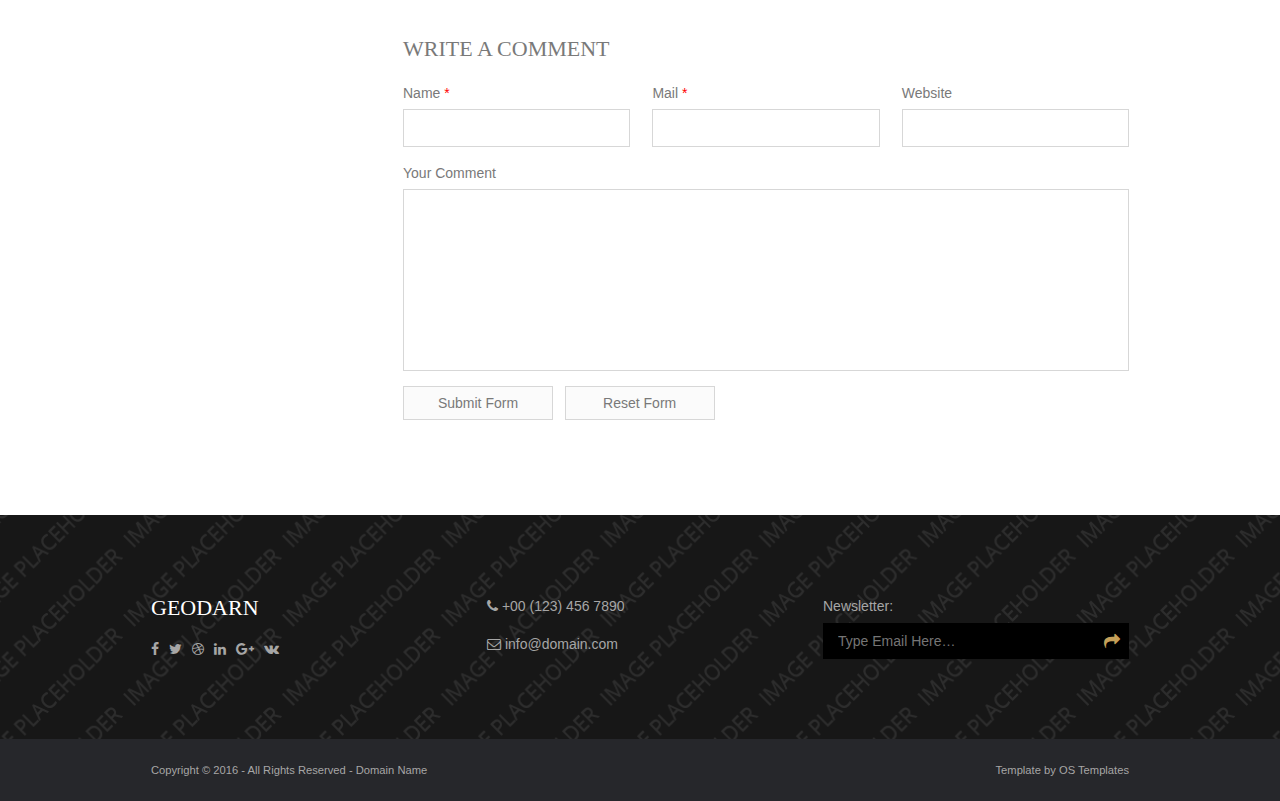
<file: pages/sidebar-left.html>
<!DOCTYPE html>
<!--
Template Name: Geodarn
Author: <a href="http://www.os-templates.com/">OS Templates</a>
Author URI: http://www.os-templates.com/
Licence: Free to use under our free template licence terms
Licence URI: http://www.os-templates.com/template-terms
-->
<html>
<head>
<title>Geodarn | Pages | Sidebar Left</title>
<meta charset="utf-8">
<meta name="viewport" content="width=device-width, initial-scale=1.0, maximum-scale=1.0, user-scalable=no">
<link href="../layout/styles/layout.css" rel="stylesheet" type="text/css" media="all">
</head>
<body id="top">
<!-- ################################################################################################ -->
<!-- ################################################################################################ -->
<!-- ################################################################################################ -->
<!-- Top Background Image Wrapper -->
<div class="bgded overlay" style="background-image:url('../images/demo/backgrounds/01.png');"> 
  <!-- ################################################################################################ -->
  <div class="wrapper row1">
    <header id="header" class="hoc clear"> 
      <!-- ################################################################################################ -->
      <div id="logo" class="fl_left">
        <h1><a href="../index.html">Geodarn</a></h1>
      </div>
      <nav id="mainav" class="fl_right">
        <ul class="clear">
          <li><a href="../index.html">Home</a></li>
          <li class="active"><a class="drop" href="#">Pages</a>
            <ul>
              <li><a href="gallery.html">Gallery</a></li>
              <li><a href="full-width.html">Full Width</a></li>
              <li class="active"><a href="sidebar-left.html">Sidebar Left</a></li>
              <li><a href="sidebar-right.html">Sidebar Right</a></li>
              <li><a href="basic-grid.html">Basic Grid</a></li>
            </ul>
          </li>
          <li><a class="drop" href="#">Dropdown</a>
            <ul>
              <li><a href="#">Level 2</a></li>
              <li><a class="drop" href="#">Level 2 + Drop</a>
                <ul>
                  <li><a href="#">Level 3</a></li>
                  <li><a href="#">Level 3</a></li>
                  <li><a href="#">Level 3</a></li>
                </ul>
              </li>
              <li><a href="#">Level 2</a></li>
            </ul>
          </li>
          <li><a href="#">Link Text</a></li>
          <li><a href="#">Link Text</a></li>
        </ul>
      </nav>
      <!-- ################################################################################################ -->
    </header>
  </div>
  <!-- ################################################################################################ -->
  <!-- ################################################################################################ -->
  <!-- ################################################################################################ -->
  <div class="wrapper row2">
    <div id="breadcrumb" class="hoc clear"> 
      <!-- ################################################################################################ -->
      <ul>
        <li><a href="#">Home</a></li>
        <li><a href="#">Lorem</a></li>
        <li><a href="#">Ipsum</a></li>
        <li><a href="#">Dolor</a></li>
      </ul>
      <!-- ################################################################################################ -->
    </div>
  </div>
  <!-- ################################################################################################ -->
</div>
<!-- End Top Background Image Wrapper -->
<!-- ################################################################################################ -->
<!-- ################################################################################################ -->
<!-- ################################################################################################ -->
<div class="wrapper row3">
  <main class="hoc container clear"> 
    <!-- main body -->
    <!-- ################################################################################################ -->
    <div class="sidebar one_quarter first"> 
      <!-- ################################################################################################ -->
      <h6>Lorem ipsum dolor</h6>
      <nav class="sdb_holder">
        <ul>
          <li><a href="#">Navigation - Level 1</a></li>
          <li><a href="#">Navigation - Level 1</a>
            <ul>
              <li><a href="#">Navigation - Level 2</a></li>
              <li><a href="#">Navigation - Level 2</a></li>
            </ul>
          </li>
          <li><a href="#">Navigation - Level 1</a>
            <ul>
              <li><a href="#">Navigation - Level 2</a></li>
              <li><a href="#">Navigation - Level 2</a>
                <ul>
                  <li><a href="#">Navigation - Level 3</a></li>
                  <li><a href="#">Navigation - Level 3</a></li>
                </ul>
              </li>
            </ul>
          </li>
          <li><a href="#">Navigation - Level 1</a></li>
        </ul>
      </nav>
      <div class="sdb_holder">
        <h6>Lorem ipsum dolor</h6>
        <address>
        Full Name<br>
        Address Line 1<br>
        Address Line 2<br>
        Town/City<br>
        Postcode/Zip<br>
        <br>
        Tel: xxxx xxxx xxxxxx<br>
        Email: <a href="#">contact@domain.com</a>
        </address>
      </div>
      <div class="sdb_holder">
        <article>
          <h6>Lorem ipsum dolor</h6>
          <p>Nuncsed sed conseque a at quismodo tris mauristibus sed habiturpiscinia sed.</p>
          <ul>
            <li><a href="#">Lorem ipsum dolor sit</a></li>
            <li>Etiam vel sapien et</li>
            <li><a href="#">Etiam vel sapien et</a></li>
          </ul>
          <p>Nuncsed sed conseque a at quismodo tris mauristibus sed habiturpiscinia sed. Condimentumsantincidunt dui mattis magna intesque purus orci augue lor nibh.</p>
          <p class="more"><a href="#">Continue Reading &raquo;</a></p>
        </article>
      </div>
      <!-- ################################################################################################ -->
    </div>
    <!-- ################################################################################################ -->
    <!-- ################################################################################################ -->
    <div class="content three_quarter"> 
      <!-- ################################################################################################ -->
      <h1>&lt;h1&gt; to &lt;h6&gt; - Headline Colour and Size Are All The Same</h1>
      <img class="imgr borderedbox inspace-5" src="../images/demo/imgr.gif" alt="">
      <p>Aliquatjusto quisque nam consequat doloreet vest orna partur scetur portortis nam. Metadipiscing eget facilis elit sagittis felisi eger id justo maurisus convallicitur.</p>
      <p>Dapiensociis <a href="#">temper donec auctortortis cumsan</a> et curabitur condis lorem loborttis leo. Ipsumcommodo libero nunc at in velis tincidunt pellentum tincidunt vel lorem.</p>
      <img class="imgl borderedbox inspace-5" src="../images/demo/imgl.gif" alt="">
      <p>This is a W3C compliant free website template from <a href="http://www.os-templates.com/" title="Free Website Templates">OS Templates</a>. For full terms of use of this template please read our <a href="http://www.os-templates.com/template-terms">website template licence</a>.</p>
      <p>You can use and modify the template for both personal and commercial use. You must keep all copyright information and credit links in the template and associated files. For more website templates visit our <a href="http://www.os-templates.com/">free website templates</a> section.</p>
      <p>Portortornec condimenterdum eget consectetuer condis consequam pretium pellus sed mauris enim. Puruselit mauris nulla hendimentesque elit semper nam a sapien urna sempus.</p>
      <h1>Table(s)</h1>
      <div class="scrollable">
        <table>
          <thead>
            <tr>
              <th>Header 1</th>
              <th>Header 2</th>
              <th>Header 3</th>
              <th>Header 4</th>
            </tr>
          </thead>
          <tbody>
            <tr>
              <td><a href="#">Value 1</a></td>
              <td>Value 2</td>
              <td>Value 3</td>
              <td>Value 4</td>
            </tr>
            <tr>
              <td>Value 5</td>
              <td>Value 6</td>
              <td>Value 7</td>
              <td><a href="#">Value 8</a></td>
            </tr>
            <tr>
              <td>Value 9</td>
              <td>Value 10</td>
              <td>Value 11</td>
              <td>Value 12</td>
            </tr>
            <tr>
              <td>Value 13</td>
              <td><a href="#">Value 14</a></td>
              <td>Value 15</td>
              <td>Value 16</td>
            </tr>
          </tbody>
        </table>
      </div>
      <div id="comments">
        <h2>Comments</h2>
        <ul>
          <li>
            <article>
              <header>
                <figure class="avatar"><img src="../images/demo/avatar.png" alt=""></figure>
                <address>
                By <a href="#">A Name</a>
                </address>
                <time datetime="2045-04-06T08:15+00:00">Friday, 6<sup>th</sup> April 2045 @08:15:00</time>
              </header>
              <div class="comcont">
                <p>This is an example of a comment made on a post. You can either edit the comment, delete the comment or reply to the comment. Use this as a place to respond to the post or to share what you are thinking.</p>
              </div>
            </article>
          </li>
          <li>
            <article>
              <header>
                <figure class="avatar"><img src="../images/demo/avatar.png" alt=""></figure>
                <address>
                By <a href="#">A Name</a>
                </address>
                <time datetime="2045-04-06T08:15+00:00">Friday, 6<sup>th</sup> April 2045 @08:15:00</time>
              </header>
              <div class="comcont">
                <p>This is an example of a comment made on a post. You can either edit the comment, delete the comment or reply to the comment. Use this as a place to respond to the post or to share what you are thinking.</p>
              </div>
            </article>
          </li>
          <li>
            <article>
              <header>
                <figure class="avatar"><img src="../images/demo/avatar.png" alt=""></figure>
                <address>
                By <a href="#">A Name</a>
                </address>
                <time datetime="2045-04-06T08:15+00:00">Friday, 6<sup>th</sup> April 2045 @08:15:00</time>
              </header>
              <div class="comcont">
                <p>This is an example of a comment made on a post. You can either edit the comment, delete the comment or reply to the comment. Use this as a place to respond to the post or to share what you are thinking.</p>
              </div>
            </article>
          </li>
        </ul>
        <h2>Write A Comment</h2>
        <form action="#" method="post">
          <div class="one_third first">
            <label for="name">Name <span>*</span></label>
            <input type="text" name="name" id="name" value="" size="22" required>
          </div>
          <div class="one_third">
            <label for="email">Mail <span>*</span></label>
            <input type="email" name="email" id="email" value="" size="22" required>
          </div>
          <div class="one_third">
            <label for="url">Website</label>
            <input type="url" name="url" id="url" value="" size="22">
          </div>
          <div class="block clear">
            <label for="comment">Your Comment</label>
            <textarea name="comment" id="comment" cols="25" rows="10"></textarea>
          </div>
          <div>
            <input type="submit" name="submit" value="Submit Form">
            &nbsp;
            <input type="reset" name="reset" value="Reset Form">
          </div>
        </form>
      </div>
      <!-- ################################################################################################ -->
    </div>
    <!-- ################################################################################################ -->
    <!-- / main body -->
    <div class="clear"></div>
  </main>
</div>
<!-- ################################################################################################ -->
<!-- ################################################################################################ -->
<!-- ################################################################################################ -->
<div class="wrapper row4 bgded overlay" style="background-image:url('../images/demo/backgrounds/02.png');">
  <footer id="footer" class="hoc clear"> 
    <!-- ################################################################################################ -->
    <div class="one_third first">
      <h3 class="heading">Geodarn</h3>
      <ul class="faico clear">
        <li><a class="faicon-facebook" href="#"><i class="fa fa-facebook"></i></a></li>
        <li><a class="faicon-twitter" href="#"><i class="fa fa-twitter"></i></a></li>
        <li><a class="faicon-dribble" href="#"><i class="fa fa-dribbble"></i></a></li>
        <li><a class="faicon-linkedin" href="#"><i class="fa fa-linkedin"></i></a></li>
        <li><a class="faicon-google-plus" href="#"><i class="fa fa-google-plus"></i></a></li>
        <li><a class="faicon-vk" href="#"><i class="fa fa-vk"></i></a></li>
      </ul>
    </div>
    <div class="one_third">
      <ul class="nospace meta">
        <li class="btmspace-15"><i class="fa fa-phone"></i> +00 (123) 456 7890</li>
        <li><i class="fa fa-envelope-o"></i> info@domain.com</li>
      </ul>
    </div>
    <div class="one_third">
      <form method="post" action="#">
        <fieldset>
          <legend>Newsletter:</legend>
          <div class="clear">
            <input type="text" value="" placeholder="Type Email Here&hellip;">
            <button class="fa fa-share" type="submit" title="Submit"><em>Submit</em></button>
          </div>
        </fieldset>
      </form>
    </div>
    <!-- ################################################################################################ -->
  </footer>
</div>
<!-- ################################################################################################ -->
<!-- ################################################################################################ -->
<!-- ################################################################################################ -->
<div class="wrapper row5">
  <div id="copyright" class="hoc clear"> 
    <!-- ################################################################################################ -->
    <p class="fl_left">Copyright &copy; 2016 - All Rights Reserved - <a href="#">Domain Name</a></p>
    <p class="fl_right">Template by <a target="_blank" href="http://www.os-templates.com/" title="Free Website Templates">OS Templates</a></p>
    <!-- ################################################################################################ -->
  </div>
</div>
<!-- ################################################################################################ -->
<!-- ################################################################################################ -->
<!-- ################################################################################################ -->
<a id="backtotop" href="#top"><i class="fa fa-chevron-up"></i></a>
<!-- JAVASCRIPTS -->
<script src="../layout/scripts/jquery.min.js"></script>
<script src="../layout/scripts/jquery.backtotop.js"></script>
<script src="../layout/scripts/jquery.mobilemenu.js"></script>
</body>
</html>
</file>
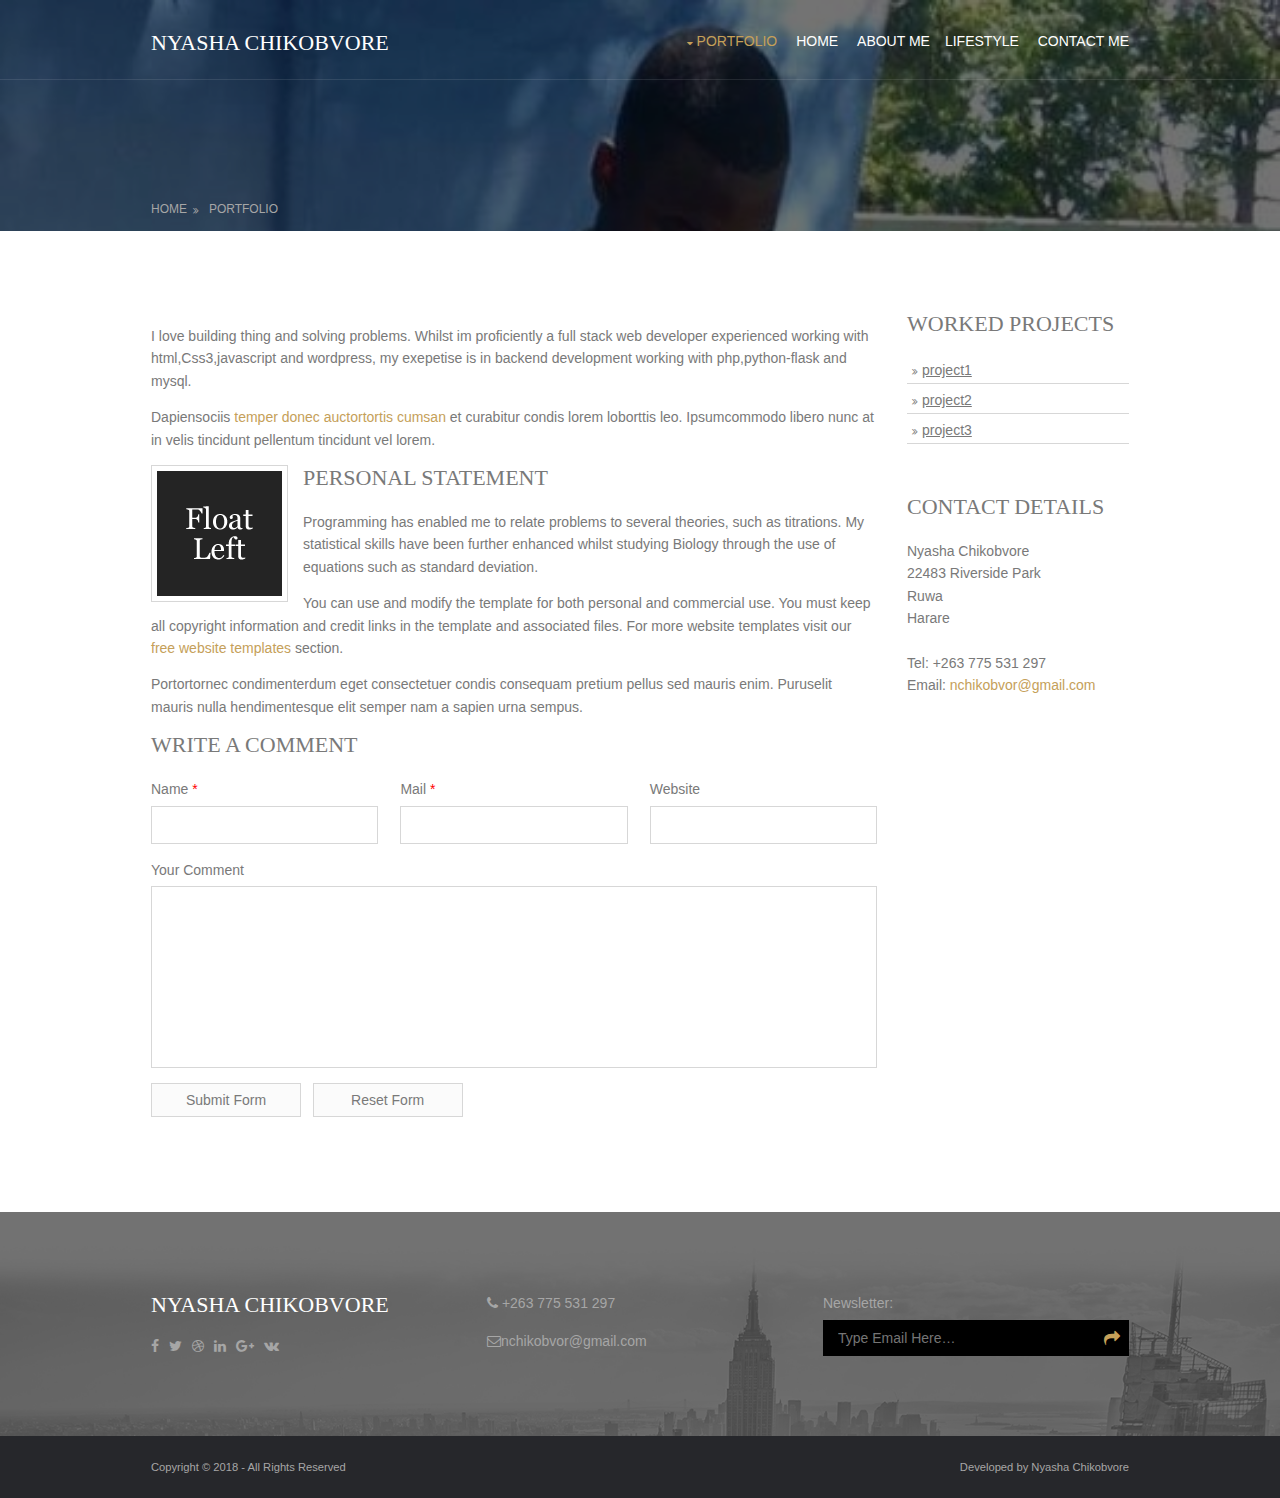
<file: pages/sidebar-right.html>
<!DOCTYPE html>
<!--
Template Name: Geodarn
Author: <a href="http://www.os-templates.com/">OS Templates</a>
Author URI: http://www.os-templates.com/
Licence: Free to use under our free template licence terms
Licence URI: http://www.os-templates.com/template-terms
-->
<html>
<head>
<title>Geodarn | Pages | Sidebar Right</title>
<meta charset="utf-8">
<meta name="viewport" content="width=device-width, initial-scale=1.0, maximum-scale=1.0, user-scalable=no">
<link href="../layout/styles/layout.css" rel="stylesheet" type="text/css" media="all">
</head>
<body id="top">
<!-- ################################################################################################ -->
<!-- ################################################################################################ -->
<!-- ################################################################################################ -->
<!-- Top Background Image Wrapper -->
<div class="bgded overlay" style="background-image:url('../images/demo/backgrounds/image2.jpg');"> 
  <!-- ################################################################################################ -->
  <div class="wrapper row1">
    <header id="header" class="hoc clear"> 
      <!-- ################################################################################################ -->
      <div id="logo" class="fl_left">
        <h1><a href="../index.html">Nyasha CHIKOBVORE</a></h1>
      </div>
      <nav id="mainav" class="fl_right">
        <ul class="clear">
          <li class="active"><a class="drop" href="#">Portfolio</a></li>
          <li><a href="../index.html">Home</a></li>
          <li><a href="#">About Me</a>
          <li><a href="#">Lifestyle</a></li>
          <li><a href="#">Contact Me</a></li>
        </ul>
      </nav>
      <!-- ################################################################################################ -->
    </header>
  </div>
  <!-- ################################################################################################ -->
  <!-- ################################################################################################ -->
  <!-- ################################################################################################ -->
  <div class="wrapper row2">
    <div id="breadcrumb" class="hoc clear"> 
      <!-- ################################################################################################ -->
      <ul>
        <li><a href="#">Home</a></li>
        <li><a href="#">portfolio</a></li>
      </ul>
      <!-- ################################################################################################ -->
    </div>
  </div>
  <!-- ################################################################################################ -->
</div>
<!-- End Top Background Image Wrapper -->
<!-- ################################################################################################ -->
<!-- ################################################################################################ -->
<!-- ################################################################################################ -->
<div class="wrapper row3">
  <main class="hoc container clear"> 
    <!-- main body -->
    <!-- ################################################################################################ -->
    <div class="content three_quarter first"> 
      <!-- ################################################################################################ -->
      <p>I love building thing and solving problems. Whilst im proficiently a full stack web developer experienced working with html,Css3,javascript and wordpress, my exepetise is in backend development working with php,python-flask and mysql.</p>
      <p>Dapiensociis <a href="#">temper donec auctortortis cumsan</a> et curabitur condis lorem loborttis leo. Ipsumcommodo libero nunc at in velis tincidunt pellentum tincidunt vel lorem.</p>
      <img class="imgl borderedbox inspace-5" src="../images/demo/imgl.gif" alt="">
      <h1>Personal Statement</h1>
      <p>Programming has enabled me to relate problems to several theories, such as titrations. My statistical skills have been further enhanced whilst studying Biology through the use of equations such as standard deviation.</p>
  


            <p>You can use and modify the template for both personal and commercial use. You must keep all copyright information and credit links in the template and associated files. For more website templates visit our <a href="http://www.os-templates.com/">free website templates</a> section.</p>
      <p>Portortornec condimenterdum eget consectetuer condis consequam pretium pellus sed mauris enim. Puruselit mauris nulla hendimentesque elit semper nam a sapien urna sempus.</p>
      <div id="comments">
         <h2>Write A Comment</h2>
        <form action="#" method="post">
          <div class="one_third first">
            <label for="name">Name <span>*</span></label>
            <input type="text" name="name" id="name" value="" size="22" required>
          </div>
          <div class="one_third">
            <label for="email">Mail <span>*</span></label>
            <input type="email" name="email" id="email" value="" size="22" required>
          </div>
          <div class="one_third">
            <label for="url">Website</label>
            <input type="url" name="url" id="url" value="" size="22">
          </div>
          <div class="block clear">
            <label for="comment">Your Comment</label>
            <textarea name="comment" id="comment" cols="25" rows="10"></textarea>
          </div>
          <div>
            <input type="submit" name="submit" value="Submit Form">
            &nbsp;
            <input type="reset" name="reset" value="Reset Form">
          </div>
        </form>
      </div>
      <!-- ################################################################################################ -->
    </div>
    <!-- ################################################################################################ -->
    <!-- ################################################################################################ -->
    <div class="sidebar one_quarter"> 
      <!-- ################################################################################################ -->
      <h6>Worked Projects</h6>
      <nav class="sdb_holder">
        <ul>
          <li><a href="#"><u>project1</u></a></li>
          <li><a href="#"><u>project2</u></a></li>
          <li><a href="#"><u>project3</u></a></li>
        </ul>
      </nav>
      <div class="sdb_holder">
        <h6>Contact Details</h6>
        <address>
        Nyasha Chikobvore<br>
        22483 Riverside Park<br>
        Ruwa<br>
        Harare<br>
        <br>
        Tel: +263 775 531 297<br>
        Email: <a href="#">nchikobvor@gmail.com</a>
        </address>
      </div>
      <!-- ################################################################################################ -->
    </div>
    <!-- ################################################################################################ -->
    <!-- / main body -->
    <div class="clear"></div>
  </main>
</div>
<!-- ################################################################################################ -->
<!-- ################################################################################################ -->
<!-- ################################################################################################ -->
<div class="wrapper row4 bgded overlay" style="background-image:url('../images/demo/backgrounds/footer.jpg');">
  <footer id="footer" class="hoc clear"> 
    <!-- ################################################################################################ -->
    <div class="one_third first">
      <h3 class="heading">NYASHA CHIKOBVORE</h3>
      <ul class="faico clear">
        <li><a class="faicon-facebook" href="https://www.facebook.com/nyasha.chikobvore"><i class="fa fa-facebook"></i></a></li>
        <li><a class="faicon-twitter" href="https://twitter.com/"><i class="fa fa-twitter"></i></a></li>
        <li><a class="faicon-dribble" href="#"><i class="fa fa-dribbble"></i></a></li>
        <li><a class="faicon-linkedin" href="#"><i class="fa fa-linkedin"></i></a></li>
        <li><a class="faicon-google-plus" href="#"><i class="fa fa-google-plus"></i></a></li>
        <li><a class="faicon-vk" href="#"><i class="fa fa-vk"></i></a></li>
      </ul>
    </div>
    <div class="one_third">
      <ul class="nospace meta">
        <li class="btmspace-15"><i class="fa fa-phone"></i> +263 775 531 297</li>
        <li><i class="fa fa-envelope-o"></i>nchikobvor@gmail.com</li>
      </ul>
    </div>
    <div class="one_third">
      <form method="post" action="#">
        <fieldset>
          <legend>Newsletter:</legend>
          <div class="clear">
            <input type="text" value="" placeholder="Type Email Here&hellip;">
            <button class="fa fa-share" type="submit" title="Submit"><em>Submit</em></button>
          </div>
        </fieldset>
      </form>
    </div>
    <!-- ################################################################################################ -->
  </footer>
</div>
<!-- ################################################################################################ -->
<!-- ################################################################################################ -->
<!-- ################################################################################################ -->
<div class="wrapper row5">
  <div id="copyright" class="hoc clear"> 
    <!-- ################################################################################################ -->
    <p class="fl_left">Copyright &copy; 2018 - All Rights Reserved <a href="#"></a></p>
    <p class="fl_right">Developed by <a target="_blank" href="http://www.os-templates.com/" title="Free Website Templates">Nyasha Chikobvore</a></p>
    <!-- ################################################################################################ -->
  </div>
</div>
<!-- ################################################################################################ -->
<!-- ################################################################################################ -->
<!-- ################################################################################################ -->
<a id="backtotop" href="#top"><i class="fa fa-chevron-up"></i></a>
<!-- JAVASCRIPTS -->
<script src="../layout/scripts/jquery.min.js"></script>
<script src="../layout/scripts/jquery.backtotop.js"></script>
<script src="../layout/scripts/jquery.mobilemenu.js"></script>
</body>
</html>
</file>
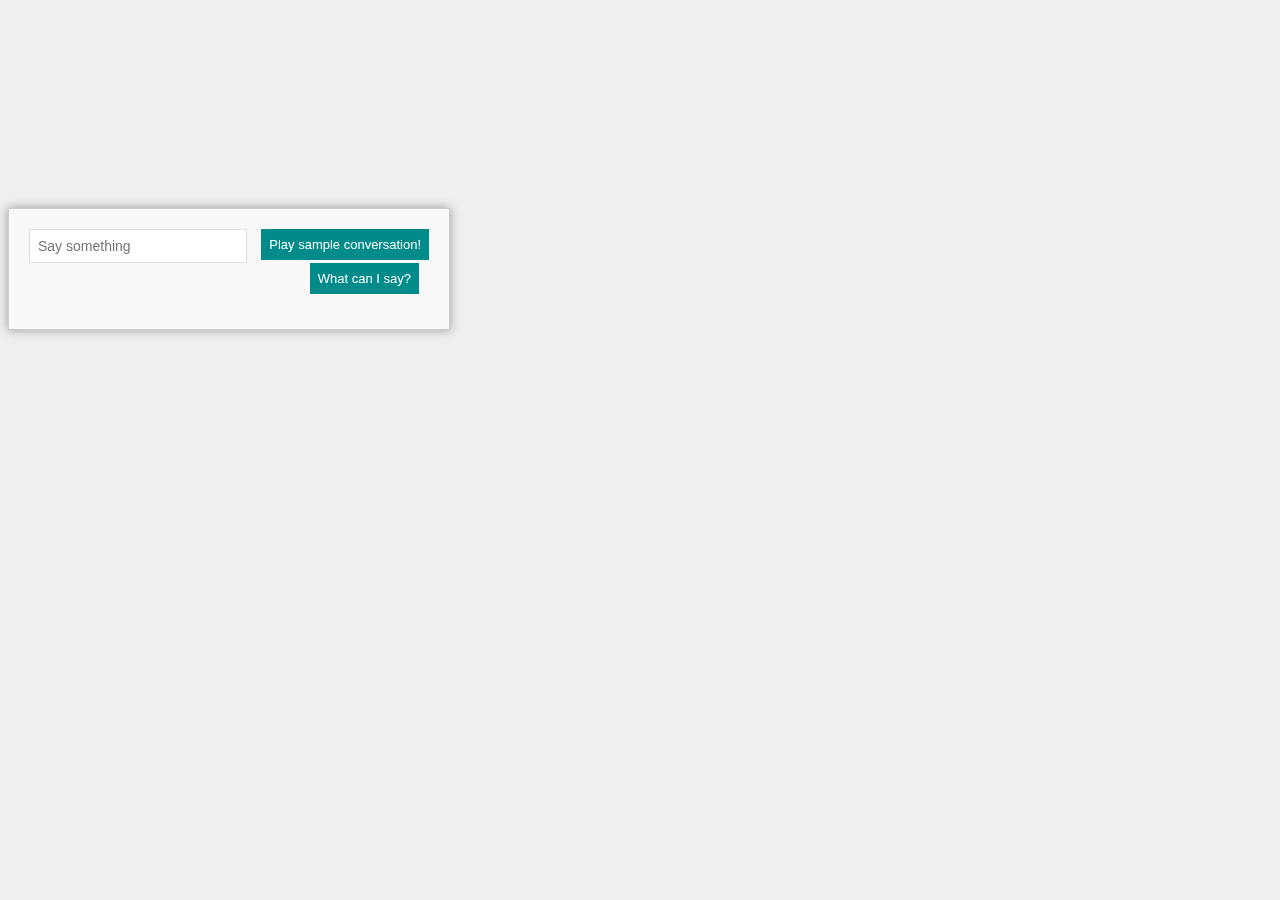
<file: chatbot-master/demo/demo-ddg.html>
<!DOCTYPE html>
<html lang="en">
<head>
    <meta charset="UTF-8">
    <script src="https://code.jquery.com/jquery-2.2.4.min.js" integrity="sha256-BbhdlvQf/xTY9gja0Dq3HiwQF8LaCRTXxZKRutelT44=" crossorigin="anonymous"></script>
    <title>Javascript Chat Bot Demo</title>
    <style>
        body {
            color: #333;
            background-color: #efefef;
            font: 13px helvetica,arial,freesans,clean,sans-serif;
        }
        #demo {
            /*background-color: #ffffff;*/
            width: 80%;
            max-width: 1000px;
            margin-left: auto;
            margin-right: auto;
            padding: 20px;

            background-color: #F8F8F8;
            border: 1px solid #ccc;
            box-shadow: 0 0 10px #999;
            line-height: 1.4em;
            font: 13px helvetica,arial,freesans,clean,sans-serif;
            color: black;
        }
        #demo input {
            padding: 8px;
            font-size: 14px;
            border: 1px solid #ddd;
            width: 400px;
        }
        .button {
            display: inline-block;
            background-color: darkcyan;
            color: #fff;
            padding: 8px;
            cursor: pointer;
            float: right;
        }
        #chatBotCommandDescription {
            display: none;
            margin-bottom: 20px;
        }
        input:focus {
            outline: none;
        }
        .chatBotChatEntry {
            display: none;
        }
    </style>
</head>
<body>

<script src="../js/chatbot.js"></script>
<link rel="stylesheet" type="text/css" href="../css/chatbot.css" />

<div id="demo">
    <div id="chatBotCommandDescription"></div>
    <input id="humanInput" type="text" placeholder="Say something" />

    <div class="button" onclick="if (!ChatBot.playConversation(sampleConversation,4000)) {alert('conversation already running');};">Play sample conversation!</div>
    <div class="button" onclick="$('#chatBotCommandDescription').slideToggle();" style="margin-right:10px">What can I say?</div>

    <div style="clear: both;">&nbsp;</div>

    <div id="chatBot">
        <div id="chatBotThinkingIndicator"></div>
        <div id="chatBotHistory"></div>
    </div>
</div>


<script>
    var sampleConversation = [
        "Hi",
        "My name is Fry",
        "Where is China?",
        "What is the population of China?",
        "Bye"
    ];
    var config = {
        botName: 'Duck Duck Go Bot',
        inputs: '#humanInput',
        inputCapabilityListing: true,
        engines: [ChatBot.Engines.duckduckgo()],
        addChatEntryCallback: function(entryDiv, text, origin) {
            entryDiv.delay(200).slideDown();
        }
    };
    ChatBot.init(config);
    ChatBot.setBotName("Duck Duck Go Bot");
    ChatBot.addPattern("^hi$", "response", "Howdy, friend", undefined, "Say 'Hi' to be greeted back.");
    ChatBot.addPattern("^bye$", "response", "See you later buddy", undefined, "Say 'Bye' to end the conversation.");
    ChatBot.addPattern("(?:my name is|I'm|I am) (.*)", "response", "hi $1, thanks for talking to me today", function (matches) {
        ChatBot.setHumanName(matches[1]);
    },"Say 'My name is [your name]' or 'I am [name]' to be called that by the bot");
    ChatBot.addPattern("(what is the )?meaning of life", "response", "42", undefined, "Say 'What is the meaning of life' to get the answer.");
    ChatBot.addPattern("compute ([0-9]+) plus ([0-9]+)", "response", undefined, function (matches) {
        ChatBot.addChatEntry("That would be "+(1*matches[1]+1*matches[2])+".","bot");
    },"Say 'compute [number] plus [number]' to make the bot your math monkey");

</script>
</body>
</html>
</file>
<file: layout/styles/layout.css>
@charset "utf-8";
/*
Template Name: Geodarn
Author: <a href="http://www.os-templates.com/">OS Templates</a>
Author URI: http://www.os-templates.com/
Licence: Free to use under our free template licence terms
Licence URI: http://www.os-templates.com/template-terms
File: Layout CSS
*/

@import url("fontawesome-4.6.3.min.css");
@import url("custom.flexslider.css");
@import url("framework.css");

/* Rows
--------------------------------------------------------------------------------------------------------------- */
.row0, .row0 a{}
.row1{border-bottom:1px solid;}
.row2, .row2 a{}
.row3, .row3 a{}
.row4, .row4 a{}
.row5, .row5 a{}


/* Header
--------------------------------------------------------------------------------------------------------------- */
#header{}

#header #logo{margin:30px 0 0 0;}
#header #logo h1{margin:0; padding:0; font-size:22px; text-transform:uppercase;}


/* Page Intro
--------------------------------------------------------------------------------------------------------------- */
#pageintro{padding:150px 0;}

#pageintro li article{display:block; max-width:75%; margin:0 auto; text-align:center;}
#pageintro li article *{margin:0;}

#pageintro li p:first-of-type{margin-bottom:10px; font-style:italic;}
#pageintro li .heading{margin-bottom:30px; font-size:3rem; word-wrap:break-word;}
#pageintro li p:nth-of-type(2){line-height:1.5rem;}
#pageintro li footer{margin-top:40px;}


/* Content Area
--------------------------------------------------------------------------------------------------------------- */
.container{padding:80px 0;}

/* Content */
.container .content{}

.services{}
.services li:nth-child(-n+3){margin-bottom:30px;}/* Adds bottom margin to the first three elements only */
.services article{position:relative; padding:20px 20px 50px; border-bottom:2px solid; text-align:center;}
.services article .txtwrap{padding:20px; border:1px solid;}
.services article .txtwrap *{margin:0;}
.services article .txtwrap i{margin-bottom:50px;}
.services article .txtwrap .heading{margin-bottom:20px; font-size:1.2rem;}
.services article footer{display:block; position:absolute; bottom:0; left:0; width:100%; line-height:1;}
.services article footer a{display:block; width:100%; padding:8px 0; opacity:0;}
.services article:hover footer a, .services .active article footer a{opacity:1;}

/* Comments */
#comments ul{margin:0 0 40px 0; padding:50px; list-style:none;}
#comments li{margin:0 0 10px 0; padding:15px;}
#comments .avatar{float:right; margin:0 0 10px 10px; padding:3px; border:1px solid;}
#comments address{font-weight:bold;}
#comments time{font-size:smaller;}
#comments .comcont{display:block; margin:0; padding:0;}
#comments .comcont p{margin:10px 5px 10px 0; padding:0;}

#comments form{display:block; width:100%;}
#comments input, #comments textarea{width:100%; padding:10px; border:1px solid;}
#comments textarea{overflow:auto;}
#comments div{margin-bottom:15px;}
#comments input[type="submit"], #comments input[type="reset"]{display:inline-block; width:auto; min-width:150px; margin:0; padding:8px 5px; cursor:pointer;}

/* Sidebar */
.container .sidebar{}

.sidebar .sdb_holder{margin-bottom:50px;}
.sidebar .sdb_holder:last-child{margin-bottom:0;}


/* Footer
--------------------------------------------------------------------------------------------------------------- */
#footer{padding:80px 0;}

#footer form{display:block; position:relative; width:100%;}
#footer form legend{display:block; margin-bottom:5px;}
#footer form div{position:relative;}
#footer input, #footer button{display:block; height:36px; border:none;}
#footer input{width:100%; min-width:180px; padding:5px 40px 5px 15px;}
#footer button{position:absolute; top:1px; right:1px; width:32px; height:34px; font-size:16px; cursor:pointer;}
#footer button em{display:none;}


/* Copyright
--------------------------------------------------------------------------------------------------------------- */
#copyright{padding:20px 0; font-size:.8rem;}
#copyright *{margin:0; padding:0;}


/* Transition Fade
--------------------------------------------------------------------------------------------------------------- */
*, *::before, *::after{transition:all .3s ease-in-out;}
#mainav form *{transition:none !important;}


/* ------------------------------------------------------------------------------------------------------------ */
/* ------------------------------------------------------------------------------------------------------------ */
/* ------------------------------------------------------------------------------------------------------------ */
/* ------------------------------------------------------------------------------------------------------------ */
/* ------------------------------------------------------------------------------------------------------------ */


/* Navigation
--------------------------------------------------------------------------------------------------------------- */
nav ul, nav ol{margin:0; padding:0; list-style:none;}

#mainav, #breadcrumb, .sidebar nav{line-height:normal;}
#mainav .drop::after, #mainav li li .drop::after, #breadcrumb li a::after, .sidebar nav a::after{position:absolute; font-family:"FontAwesome"; font-size:10px; line-height:10px;}

/* Top Navigation */
#mainav{}
#mainav ul.clear{margin-top:3px;}
#mainav ul{text-transform:uppercase;}
#mainav ul ul{z-index:9999; position:absolute; width:180px; text-transform:none;}
#mainav ul ul ul{left:180px; top:0;}
#mainav li{display:inline-block; position:relative; margin:0 15px 0 0; padding:0;}
#mainav li:last-child{margin-right:0;}
#mainav li li{width:100%; margin:0;}
#mainav li a{display:block; padding:30px 0;}
#mainav li li a{border:solid; border-width:0 0 1px 0;}
#mainav .drop{padding-left:15px;}
#mainav li li a, #mainav li li .drop{display:block; margin:0; padding:10px 15px;}
#mainav .drop::after, #mainav li li .drop::after{content:"\f0d7";}
#mainav .drop::after{top:35px; left:5px;}
#mainav li li .drop::after{top:15px; left:5px;}
#mainav ul ul{visibility:hidden; opacity:0;}
#mainav ul li:hover > ul{visibility:visible; opacity:1;}

#mainav form{display:none; margin:0; padding:0;}
#mainav form select, #mainav form select option{display:block; cursor:pointer; outline:none;}
#mainav form select{width:100%; padding:5px; border:1px solid;}
#mainav form select option{margin:5px; padding:0; border:none;}

/* Breadcrumb */
#breadcrumb{padding:120px 0 15px;}
#breadcrumb ul{margin:0; padding:0; list-style:none; text-transform:uppercase;}
#breadcrumb li{display:inline-block; margin:0 6px 0 0; padding:0;}
#breadcrumb li a{display:block; position:relative; margin:0; padding:0 12px 0 0; font-size:12px;}
#breadcrumb li a::after{top:3px; right:0; content:"\f101";}
#breadcrumb li:last-child a{margin:0; padding:0;}
#breadcrumb li:last-child a::after{display:none;}

/* Sidebar Navigation */
.sidebar nav{display:block; width:100%;}
.sidebar nav li{margin:0 0 3px 0; padding:0;}
.sidebar nav a{display:block; position:relative; margin:0; padding:5px 10px 5px 15px; text-decoration:none; border:solid; border-width:0 0 1px 0;}
.sidebar nav a::after{top:9px; left:5px; content:"\f101";}
.sidebar nav ul ul a{padding-left:35px;}
.sidebar nav ul ul a::after{left:25px;}
.sidebar nav ul ul ul a{padding-left:55px;}
.sidebar nav ul ul ul a::after{left:45px;}

/* Pagination */
.pagination{display:block; width:100%; text-align:center; clear:both;}
.pagination li{display:inline-block; margin:0 2px 0 0;}
.pagination li:last-child{margin-right:0;}
.pagination a, .pagination strong{display:block; padding:8px 11px; border:1px solid; background-clip:padding-box; font-weight:normal;}

/* Back to Top */
#backtotop{z-index:999; display:inline-block; position:fixed; visibility:hidden; bottom:20px; right:20px; width:36px; height:36px; line-height:36px; font-size:16px; text-align:center; opacity:.2;}
#backtotop i{display:block; width:100%; height:100%; line-height:inherit;}
#backtotop.visible{visibility:visible; opacity:.5;}
#backtotop:hover{opacity:1;}


/* Tables
--------------------------------------------------------------------------------------------------------------- */
table, th, td{border:1px solid; border-collapse:collapse; vertical-align:top;}
table, th{table-layout:auto;}
table{width:100%; margin-bottom:15px;}
th, td{padding:5px 8px;}
td{border-width:0 1px;}


/* Gallery
--------------------------------------------------------------------------------------------------------------- */
#gallery{display:block; width:100%; margin-bottom:50px;}
#gallery figure figcaption{display:block; width:100%; clear:both;}
#gallery li{margin-bottom:30px;}


/* Font Awesome Social Icons
--------------------------------------------------------------------------------------------------------------- */
.faico{margin:0; padding:0; list-style:none;}
.faico li{display:inline-block; float:left; margin:0 10px 0 0; padding:0; line-height:normal;}
.faico li:last-child{margin-right:0;}
.faico a{display:block; font-size:14px; text-align:center;}

.faico a{color:inherit; background-color:transparent;}
.faicon-dribble:hover{color:#EA4C89;}
.faicon-facebook:hover{color:#3B5998;}
.faicon-google-plus:hover{color:#DB4A39;}
.faicon-linkedin:hover{color:#0E76A8;}
.faicon-pinterest:hover{color:#C8232C;}
.faicon-rss:hover{color:#EE802F;}
.faicon-twitter:hover{color:#00ACEE;}


/* ------------------------------------------------------------------------------------------------------------ */
/* ------------------------------------------------------------------------------------------------------------ */
/* ------------------------------------------------------------------------------------------------------------ */
/* ------------------------------------------------------------------------------------------------------------ */
/* ------------------------------------------------------------------------------------------------------------ */


/* Colours
--------------------------------------------------------------------------------------------------------------- */
body{color:#A6A6A6; background-color:#26272B;}
a{color:#C5A059;}
a:active, a:focus{background:transparent;}/* IE10 + 11 Bugfix - prevents grey background */
hr, .borderedbox{border-color:#D7D7D7;}
label span{color:#FF0000; background-color:inherit;}
input:focus, textarea:focus, *:required:focus{border-color:#C5A059;}
.overlay{color:#FFFFFF; background-color:inherit;}
.overlay::after{color:inherit; background-color:rgba(0,0,0,.55);}

.btn, .btn.inverse:hover{color:#FFFFFF; background-color:#C5A059; border-color:#C5A059;}
.btn:hover, .btn.inverse{color:inherit; background-color:transparent; border-color:inherit;}


/* Rows */
.row0, .row0 a{}
.row1{border-color:rgba(255,255,255,.1);}
.row2{color:#A6A6A6;}
.row3{color:#797979; background-color:#FFFFFF;}
.row4.overlay{color:#A6A6A6; background-color:#151517;}
.row5, .row5 a{color:#A6A6A6; background-color:#26272B;}


/* Header */
#header #logo a{color:inherit;}


/* Content Area */
.services article{color:inherit; border-color:#C5A059;}
.services article .txtwrap{border-color:transparent;}
.services article:hover .txtwrap, .services .active article .txtwrap{color:#FFFFFF; border-color:#D7D7D7;}
.services article footer a{color:#FFFFFF; background-color:#C5A059;}

#shout .heading{color:#FFFFFF; background:inherit;}


/* Footer */
#footer .heading{color:#FFFFFF;}
#footer input, #footer button{color:#FFFFFF; background-color:#000000;}
#footer button{color:#C5A059;}


/* Navigation */
#mainav li a{color:inherit;}
#mainav .active a, #mainav a:hover, #mainav li:hover > a{color:#C5A059; background-color:inherit;}
#mainav li li a, #mainav .active li a{color:#FFFFFF; background-color:rgba(0,0,0,.6); border-color:rgba(0,0,0,.6);}
#mainav li li:hover > a, #mainav .active .active > a{color:#FFFFFF; background-color:#C5A059;}
#mainav form select{color:#FFFFFF; background-color:#26272B; border-color:rgba(255,255,255,.2);}

#breadcrumb a{color:inherit; background-color:inherit;}
#breadcrumb li:last-child a{}

.container .sidebar nav a{color:inherit; border-color:#D7D7D7;}
.container .sidebar nav a:hover{color:#C5A059;}

.pagination a, .pagination strong{border-color:#D7D7D7;}
.pagination .current *{color:#FFFFFF; background-color:#C5A059;}

#backtotop{color:#FFFFFF; background-color:#C5A059;}


/* Tables + Comments */
table, th, td, #comments .avatar, #comments input, #comments textarea{border-color:#D7D7D7;}
#comments input:focus, #comments textarea:focus, #comments *:required:focus{border-color:#C5A059;}
th{color:#FFFFFF; background-color:#373737;}
tr, #comments li, #comments input[type="submit"], #comments input[type="reset"]{color:inherit; background-color:#FBFBFB;}
tr:nth-child(even), #comments li:nth-child(even){color:inherit; background-color:#F7F7F7;}
table a, #comments a{background-color:inherit;}


/* ------------------------------------------------------------------------------------------------------------ */
/* ------------------------------------------------------------------------------------------------------------ */
/* ------------------------------------------------------------------------------------------------------------ */
/* ------------------------------------------------------------------------------------------------------------ */
/* ------------------------------------------------------------------------------------------------------------ */


/* Media Queries
--------------------------------------------------------------------------------------------------------------- */
@-ms-viewport{width:device-width;}


/* Max Wrapper Width - Laptop, Desktop etc.
--------------------------------------------------------------------------------------------------------------- */
@media screen and (min-width:978px){
	.hoc{max-width:978px;}
}


/* Mobile Devices
--------------------------------------------------------------------------------------------------------------- */
@media screen and (max-width:900px){
	.hoc{max-width:90%;}

	#header{padding:30px 0 15px;}
	#header #logo{margin:0;}

	#mainav{}
	#mainav ul{display:none;}
	#mainav form{display:block;}

	#breadcrumb{}

	.container{}
	#comments input[type="reset"]{margin-top:10px;}
	.pagination li{display:inline-block; margin:0 5px 5px 0;}

	#footer{}

	#copyright{}
	#copyright p:first-of-type{margin-bottom:10px;}
}


@media screen and (max-width:750px){
	.imgl, .imgr{display:inline-block; float:none; margin:0 0 10px 0;}
	.fl_left, .fl_right{display:block; float:none;}
	.one_half, .one_third, .two_third, .one_quarter, .two_quarter, .three_quarter{display:block; float:none; width:auto; margin:0 0 30px 0; padding:0;}

	#topbar, #header{text-align:center;}

	#header #logo{margin-bottom:15px;}

	#shout footer{margin-bottom:0;}

	#footer{padding-bottom:50px;}
}


/* Other
--------------------------------------------------------------------------------------------------------------- */
@media screen and (max-width:650px){
	.scrollable{display:block; width:100%; margin:0 0 30px 0; padding:0 0 15px 0; overflow:auto; overflow-x:scroll;}
	.scrollable table{margin:0; padding:0; white-space:nowrap;}

	.inline li{display:block; margin-bottom:10px;}
	.pushright li{margin-right:0;}

	.font-x2{font-size:1.4rem;}
	.font-x3{font-size:1.6rem;}

	#pageintro li article{max-width:none; width:100%;}
	#pageintro li .heading{font-size:1.6rem;}
}
</file>
<file: layout/styles/mystyle.css>
.mycontent
{
	background: white;
	padding-top: 50px;

}
.mytext
{
	align-items: center;
	padding: 100px;
	display: inline-block;
	font: 24px;
}
.mytextimage
{
	height: 300px;
	float: right;
}
.mybtn
{
	padding-top: 100px;
}
.olevel
{
	float: left;
}
.tet
{
	width: 600px;
	float: left;
	display: inline-block;
}
.alevel
{
	float: right;
	padding: 150px;
}
.mycomments
{
	padding-top: 200px;
}
.part12
{
	float: right;
	display: inline-block;
	padding-top: 180px;
}
</file>
<file: chatbot-master/css/chatbot.css>
.chatBotChatEntry {
    padding: 20px;
    background-color: #fff;
    border: none;
    margin-top: 5px;
    font-family: 'open_sanslight', sans-serif !important;
    font-size: 17px;
    font-weight: normal;
}

.chatBotChatEntry * {
    font-family: 'open_sanslight', sans-serif !important;
    font-size: 17px;
    font-weight: normal;
}

.chatBotChatEntry .origin {
    font-weight: bold;
    margin-right: 10px;
}
.chatBotChatEntry .imgBox {
    position: relative;
    width: 32%;
    display: inline-block;
    margin-top: 10px;
    margin-right: 10px;
    height: 218px;
    overflow: hidden;
}
.chatBotChatEntry .imgBox .actions .button {
    margin-top: 10px;
    font-size: 18px;
    padding: 5px;
    width: 50%;
}
.chatBotChatEntry .imgBox .actions {
    position: absolute;
    display: none;
    top: 31px;
    width: 100%;
    text-align: center;
}
.chatBotChatEntry .imgBox:hover .actions {
    display: block;
}
.chatBotChatEntry .imgBox .title {
    position: absolute;
    bottom: 0;
    left: 0;
    width: 100%;
    padding: 5px;
    color: #fff;
    background-color: #333;
    font-weight: normal;
    font-size: 16px;
}

.chatBotChatEntry .imgBox img {
    width: 100%;
}

.bot {
    /*border: 4px solid rgba(0, 132, 60, 0.2);*/
    background-color: rgba(0, 132, 60, 0.2);
}
.human {
    /*border: 4px solid rgba(38, 159, 202, 0.2);*/
    background-color: rgba(38, 159, 202, 0.2);
}

#chatBotCommandDescription {
    background-color: #333;
    color: #fff;
    padding: 20px;
}
.commandDescription span.phraseHighlight {
    color: chartreuse;
}
.commandDescription span.placeholderHighlight {
    color: deeppink;
}
.commandDescription {
    margin-top: 5px;
}

#chatBotConversationLoadingBar {
    background-color: darkcyan;
    height: 2px;
    width: 0;
}

.appear {
    animation-duration: 0.2s;
    animation-name: appear;
    animation-iteration-count: 1;
    animation-timing-function: ease-out;
    animation-fill-mode: forwards;
}

@keyframes appear {
    from {
        opacity: 0;
    }

    to {
        opacity: 1;
    }
}
        #demo {
            width: 100%;
            max-width: 400px;
            margin-left: auto;
            margin-right: auto;
            padding: 20px;
   
            background-color: #F8F8F8;
            border: 1px solid #ccc;
            box-shadow: 0 0 10px #999;
            line-height: 1.4em;
            font: 13px helvetica,arial,freesans,clean,sans-serif;
            color: black;
            margin-top: 200px;
            position: fixed;
         }
        #demo input {
            padding: 8px;
            font-size: 14px;
            border: 1px solid #ddd;
            width: 200px;
        }
        .button {
            display: inline-block;
            background-color: darkcyan;
            color: #fff;
            padding: 8px;
            cursor: pointer;
            float: right;
        }
        #chatBotCommandDescription {
            display: none;
            margin-bottom: 20px;
        }
        
        #lost{
        	color: red;
        }
    
        input:focus {
            outline: none;
        }
        .chatBotChatEntry {
            display: none;
        }
        .chats{
        		float: right;
        }
</file>
